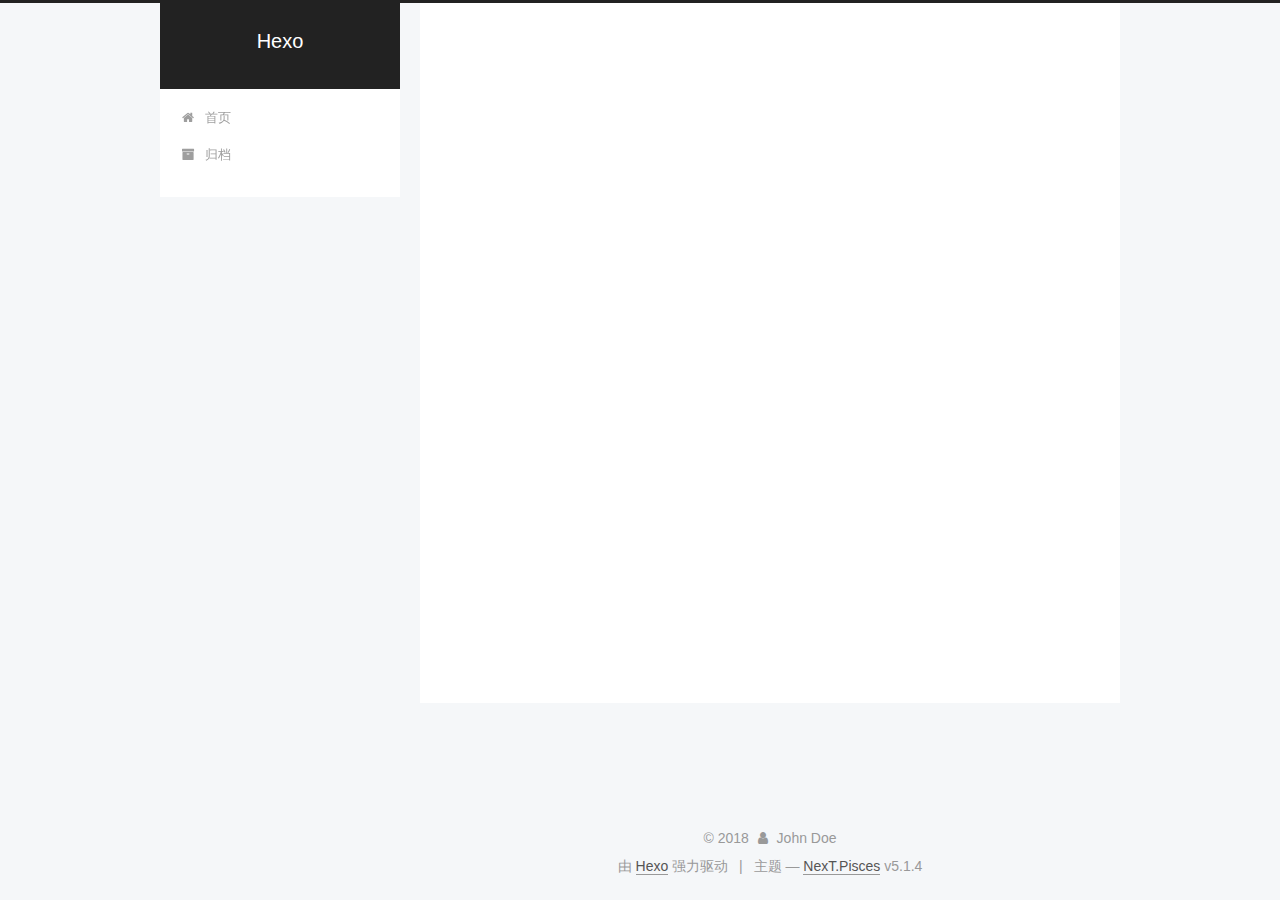
<file: index.html>
<!DOCTYPE html>



  


<html class="theme-next pisces use-motion" lang="zh-Hans">
<head>
  <meta charset="UTF-8"/>
<meta http-equiv="X-UA-Compatible" content="IE=edge" />
<meta name="viewport" content="width=device-width, initial-scale=1, maximum-scale=1"/>
<meta name="theme-color" content="#222">









<meta http-equiv="Cache-Control" content="no-transform" />
<meta http-equiv="Cache-Control" content="no-siteapp" />
















  
  
  <link href="/lib/fancybox/source/jquery.fancybox.css?v=2.1.5" rel="stylesheet" type="text/css" />







<link href="/lib/font-awesome/css/font-awesome.min.css?v=4.6.2" rel="stylesheet" type="text/css" />

<link href="/css/main.css?v=5.1.4" rel="stylesheet" type="text/css" />


  <link rel="apple-touch-icon" sizes="180x180" href="/images/apple-touch-icon-next.png?v=5.1.4">


  <link rel="icon" type="image/png" sizes="32x32" href="/images/favicon-32x32-next.png?v=5.1.4">


  <link rel="icon" type="image/png" sizes="16x16" href="/images/favicon-16x16-next.png?v=5.1.4">


  <link rel="mask-icon" href="/images/logo.svg?v=5.1.4" color="#222">





  <meta name="keywords" content="Hexo, NexT" />










<meta property="og:type" content="website">
<meta property="og:title" content="Hexo">
<meta property="og:url" content="http://yoursite.com/index.html">
<meta property="og:site_name" content="Hexo">
<meta property="og:locale" content="zh-Hans">
<meta name="twitter:card" content="summary">
<meta name="twitter:title" content="Hexo">



<script type="text/javascript" id="hexo.configurations">
  var NexT = window.NexT || {};
  var CONFIG = {
    root: '/',
    scheme: 'Pisces',
    version: '5.1.4',
    sidebar: {"position":"left","display":"post","offset":12,"b2t":false,"scrollpercent":false,"onmobile":false},
    fancybox: true,
    tabs: true,
    motion: {"enable":true,"async":false,"transition":{"post_block":"fadeIn","post_header":"slideDownIn","post_body":"slideDownIn","coll_header":"slideLeftIn","sidebar":"slideUpIn"}},
    duoshuo: {
      userId: '0',
      author: '博主'
    },
    algolia: {
      applicationID: '',
      apiKey: '',
      indexName: '',
      hits: {"per_page":10},
      labels: {"input_placeholder":"Search for Posts","hits_empty":"We didn't find any results for the search: ${query}","hits_stats":"${hits} results found in ${time} ms"}
    }
  };
</script>



  <link rel="canonical" href="http://yoursite.com/"/>





  <title>Hexo</title>
  








</head>

<body itemscope itemtype="http://schema.org/WebPage" lang="zh-Hans">

  
  
    
  

  <div class="container sidebar-position-left 
  page-home">
    <div class="headband"></div>

    <header id="header" class="header" itemscope itemtype="http://schema.org/WPHeader">
      <div class="header-inner"><div class="site-brand-wrapper">
  <div class="site-meta ">
    

    <div class="custom-logo-site-title">
      <a href="/"  class="brand" rel="start">
        <span class="logo-line-before"><i></i></span>
        <span class="site-title">Hexo</span>
        <span class="logo-line-after"><i></i></span>
      </a>
    </div>
      
        <p class="site-subtitle"></p>
      
  </div>

  <div class="site-nav-toggle">
    <button>
      <span class="btn-bar"></span>
      <span class="btn-bar"></span>
      <span class="btn-bar"></span>
    </button>
  </div>
</div>

<nav class="site-nav">
  

  
    <ul id="menu" class="menu">
      
        
        <li class="menu-item menu-item-home">
          <a href="/" rel="section">
            
              <i class="menu-item-icon fa fa-fw fa-home"></i> <br />
            
            首页
          </a>
        </li>
      
        
        <li class="menu-item menu-item-archives">
          <a href="/archives/" rel="section">
            
              <i class="menu-item-icon fa fa-fw fa-archive"></i> <br />
            
            归档
          </a>
        </li>
      

      
    </ul>
  

  
</nav>



 </div>
    </header>

    <main id="main" class="main">
      <div class="main-inner">
        <div class="content-wrap">
          <div id="content" class="content">
            
  <section id="posts" class="posts-expand">
    
      

  

  
  
  

  <article class="post post-type-normal" itemscope itemtype="http://schema.org/Article">
  
  
  
  <div class="post-block">
    <link itemprop="mainEntityOfPage" href="http://yoursite.com/2018/09/25/书山有路勤为径/">

    <span hidden itemprop="author" itemscope itemtype="http://schema.org/Person">
      <meta itemprop="name" content="John Doe">
      <meta itemprop="description" content="">
      <meta itemprop="image" content="/images/avatar.gif">
    </span>

    <span hidden itemprop="publisher" itemscope itemtype="http://schema.org/Organization">
      <meta itemprop="name" content="Hexo">
    </span>

    
      <header class="post-header">

        
        
          <h1 class="post-title" itemprop="name headline">
                
                <a class="post-title-link" href="/2018/09/25/书山有路勤为径/" itemprop="url">书山有路勤为径</a></h1>
        

        <div class="post-meta">
          <span class="post-time">
            
              <span class="post-meta-item-icon">
                <i class="fa fa-calendar-o"></i>
              </span>
              
                <span class="post-meta-item-text">发表于</span>
              
              <time title="创建于" itemprop="dateCreated datePublished" datetime="2018-09-25T19:59:13+08:00">
                2018-09-25
              </time>
            

            

            
          </span>

          

          
            
          

          
          

          

          

          

        </div>
      </header>
    

    
    
    
    <div class="post-body" itemprop="articleBody">

      
      

      
        
          
            <p>书山有路勤为径，学海无涯苦作舟。<br>很佩服一直坚持学习的人，这是个量变到质变的过程，过程很长，且积累的给你带来的不一定能转化成物质财富。但是知识给我们带来的精神财富和满足感是其他物质所给不了的。<br>坚持！</p>

          
        
      
    </div>
    
    
    

    

    

    

    <footer class="post-footer">
      

      

      

      
      
        <div class="post-eof"></div>
      
    </footer>
  </div>
  
  
  
  </article>


    
  </section>

  


          </div>
          


          

        </div>
        
          
  
  <div class="sidebar-toggle">
    <div class="sidebar-toggle-line-wrap">
      <span class="sidebar-toggle-line sidebar-toggle-line-first"></span>
      <span class="sidebar-toggle-line sidebar-toggle-line-middle"></span>
      <span class="sidebar-toggle-line sidebar-toggle-line-last"></span>
    </div>
  </div>

  <aside id="sidebar" class="sidebar">
    
    <div class="sidebar-inner">

      

      

      <section class="site-overview-wrap sidebar-panel sidebar-panel-active">
        <div class="site-overview">
          <div class="site-author motion-element" itemprop="author" itemscope itemtype="http://schema.org/Person">
            
              <p class="site-author-name" itemprop="name">John Doe</p>
              <p class="site-description motion-element" itemprop="description"></p>
          </div>

          <nav class="site-state motion-element">

            
              <div class="site-state-item site-state-posts">
              
                <a href="/archives/">
              
                  <span class="site-state-item-count">1</span>
                  <span class="site-state-item-name">日志</span>
                </a>
              </div>
            

            

            

          </nav>

          

          

          
          

          
          

          

        </div>
      </section>

      

      

    </div>
  </aside>


        
      </div>
    </main>

    <footer id="footer" class="footer">
      <div class="footer-inner">
        <div class="copyright">&copy; <span itemprop="copyrightYear">2018</span>
  <span class="with-love">
    <i class="fa fa-user"></i>
  </span>
  <span class="author" itemprop="copyrightHolder">John Doe</span>

  
</div>


  <div class="powered-by">由 <a class="theme-link" target="_blank" href="https://hexo.io">Hexo</a> 强力驱动</div>



  <span class="post-meta-divider">|</span>



  <div class="theme-info">主题 &mdash; <a class="theme-link" target="_blank" href="https://github.com/iissnan/hexo-theme-next">NexT.Pisces</a> v5.1.4</div>




        







        
      </div>
    </footer>

    
      <div class="back-to-top">
        <i class="fa fa-arrow-up"></i>
        
      </div>
    

    

  </div>

  

<script type="text/javascript">
  if (Object.prototype.toString.call(window.Promise) !== '[object Function]') {
    window.Promise = null;
  }
</script>









  












  
  
    <script type="text/javascript" src="/lib/jquery/index.js?v=2.1.3"></script>
  

  
  
    <script type="text/javascript" src="/lib/fastclick/lib/fastclick.min.js?v=1.0.6"></script>
  

  
  
    <script type="text/javascript" src="/lib/jquery_lazyload/jquery.lazyload.js?v=1.9.7"></script>
  

  
  
    <script type="text/javascript" src="/lib/velocity/velocity.min.js?v=1.2.1"></script>
  

  
  
    <script type="text/javascript" src="/lib/velocity/velocity.ui.min.js?v=1.2.1"></script>
  

  
  
    <script type="text/javascript" src="/lib/fancybox/source/jquery.fancybox.pack.js?v=2.1.5"></script>
  


  


  <script type="text/javascript" src="/js/src/utils.js?v=5.1.4"></script>

  <script type="text/javascript" src="/js/src/motion.js?v=5.1.4"></script>



  
  


  <script type="text/javascript" src="/js/src/affix.js?v=5.1.4"></script>

  <script type="text/javascript" src="/js/src/schemes/pisces.js?v=5.1.4"></script>



  

  


  <script type="text/javascript" src="/js/src/bootstrap.js?v=5.1.4"></script>



  


  




	





  





  












  





  

  

  

  
  

  

  

  

</body>
</html>
</file>
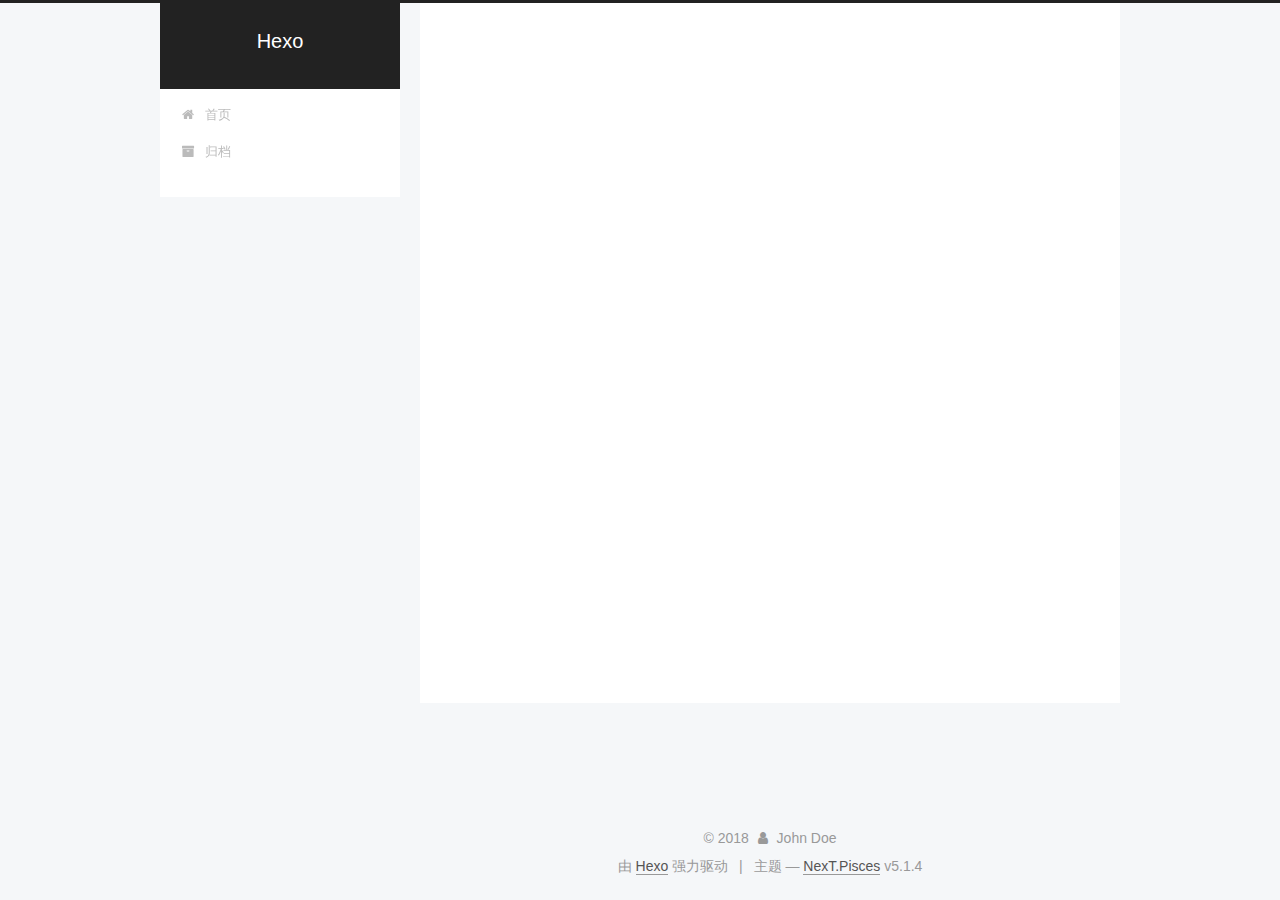
<file: archives/index.html>
<!DOCTYPE html>



  


<html class="theme-next pisces use-motion" lang="zh-Hans">
<head>
  <meta charset="UTF-8"/>
<meta http-equiv="X-UA-Compatible" content="IE=edge" />
<meta name="viewport" content="width=device-width, initial-scale=1, maximum-scale=1"/>
<meta name="theme-color" content="#222">









<meta http-equiv="Cache-Control" content="no-transform" />
<meta http-equiv="Cache-Control" content="no-siteapp" />
















  
  
  <link href="/lib/fancybox/source/jquery.fancybox.css?v=2.1.5" rel="stylesheet" type="text/css" />







<link href="/lib/font-awesome/css/font-awesome.min.css?v=4.6.2" rel="stylesheet" type="text/css" />

<link href="/css/main.css?v=5.1.4" rel="stylesheet" type="text/css" />


  <link rel="apple-touch-icon" sizes="180x180" href="/images/apple-touch-icon-next.png?v=5.1.4">


  <link rel="icon" type="image/png" sizes="32x32" href="/images/favicon-32x32-next.png?v=5.1.4">


  <link rel="icon" type="image/png" sizes="16x16" href="/images/favicon-16x16-next.png?v=5.1.4">


  <link rel="mask-icon" href="/images/logo.svg?v=5.1.4" color="#222">





  <meta name="keywords" content="Hexo, NexT" />










<meta property="og:type" content="website">
<meta property="og:title" content="Hexo">
<meta property="og:url" content="http://yoursite.com/archives/index.html">
<meta property="og:site_name" content="Hexo">
<meta property="og:locale" content="zh-Hans">
<meta name="twitter:card" content="summary">
<meta name="twitter:title" content="Hexo">



<script type="text/javascript" id="hexo.configurations">
  var NexT = window.NexT || {};
  var CONFIG = {
    root: '/',
    scheme: 'Pisces',
    version: '5.1.4',
    sidebar: {"position":"left","display":"post","offset":12,"b2t":false,"scrollpercent":false,"onmobile":false},
    fancybox: true,
    tabs: true,
    motion: {"enable":true,"async":false,"transition":{"post_block":"fadeIn","post_header":"slideDownIn","post_body":"slideDownIn","coll_header":"slideLeftIn","sidebar":"slideUpIn"}},
    duoshuo: {
      userId: '0',
      author: '博主'
    },
    algolia: {
      applicationID: '',
      apiKey: '',
      indexName: '',
      hits: {"per_page":10},
      labels: {"input_placeholder":"Search for Posts","hits_empty":"We didn't find any results for the search: ${query}","hits_stats":"${hits} results found in ${time} ms"}
    }
  };
</script>



  <link rel="canonical" href="http://yoursite.com/archives/"/>





  <title>归档 | Hexo</title>
  








</head>

<body itemscope itemtype="http://schema.org/WebPage" lang="zh-Hans">

  
  
    
  

  <div class="container sidebar-position-left page-archive">
    <div class="headband"></div>

    <header id="header" class="header" itemscope itemtype="http://schema.org/WPHeader">
      <div class="header-inner"><div class="site-brand-wrapper">
  <div class="site-meta ">
    

    <div class="custom-logo-site-title">
      <a href="/"  class="brand" rel="start">
        <span class="logo-line-before"><i></i></span>
        <span class="site-title">Hexo</span>
        <span class="logo-line-after"><i></i></span>
      </a>
    </div>
      
        <p class="site-subtitle"></p>
      
  </div>

  <div class="site-nav-toggle">
    <button>
      <span class="btn-bar"></span>
      <span class="btn-bar"></span>
      <span class="btn-bar"></span>
    </button>
  </div>
</div>

<nav class="site-nav">
  

  
    <ul id="menu" class="menu">
      
        
        <li class="menu-item menu-item-home">
          <a href="/" rel="section">
            
              <i class="menu-item-icon fa fa-fw fa-home"></i> <br />
            
            首页
          </a>
        </li>
      
        
        <li class="menu-item menu-item-archives">
          <a href="/archives/" rel="section">
            
              <i class="menu-item-icon fa fa-fw fa-archive"></i> <br />
            
            归档
          </a>
        </li>
      

      
    </ul>
  

  
</nav>



 </div>
    </header>

    <main id="main" class="main">
      <div class="main-inner">
        <div class="content-wrap">
          <div id="content" class="content">
            

  
  
  
  <div class="post-block archive">
    <div id="posts" class="posts-collapse">
      <span class="archive-move-on"></span>

      <span class="archive-page-counter">
        
        
        
          
        
        嗯..! 目前共计 1 篇日志。 继续努力。
      </span>

      

        
        
        

        
          
          <div class="collection-title">
            <h1 class="archive-year" id="archive-year-2018">2018</h1>
          </div>
        
        

        

  <article class="post post-type-normal" itemscope itemtype="http://schema.org/Article">
    <header class="post-header">

      <h2 class="post-title">
        
            <a class="post-title-link" href="/2018/09/25/书山有路勤为径/" itemprop="url">
              
                <span itemprop="name">书山有路勤为径</span>
              
            </a>
        
      </h2>

      <div class="post-meta">
        <time class="post-time" itemprop="dateCreated"
              datetime="2018-09-25T19:59:13+08:00"
              content="2018-09-25" >
          09-25
        </time>
      </div>

    </header>
  </article>



      

    </div>
  </div>
  
  
  

  



          </div>
          


          

        </div>
        
          
  
  <div class="sidebar-toggle">
    <div class="sidebar-toggle-line-wrap">
      <span class="sidebar-toggle-line sidebar-toggle-line-first"></span>
      <span class="sidebar-toggle-line sidebar-toggle-line-middle"></span>
      <span class="sidebar-toggle-line sidebar-toggle-line-last"></span>
    </div>
  </div>

  <aside id="sidebar" class="sidebar">
    
    <div class="sidebar-inner">

      

      

      <section class="site-overview-wrap sidebar-panel sidebar-panel-active">
        <div class="site-overview">
          <div class="site-author motion-element" itemprop="author" itemscope itemtype="http://schema.org/Person">
            
              <p class="site-author-name" itemprop="name">John Doe</p>
              <p class="site-description motion-element" itemprop="description"></p>
          </div>

          <nav class="site-state motion-element">

            
              <div class="site-state-item site-state-posts">
              
                <a href="/archives/">
              
                  <span class="site-state-item-count">1</span>
                  <span class="site-state-item-name">日志</span>
                </a>
              </div>
            

            

            

          </nav>

          

          

          
          

          
          

          

        </div>
      </section>

      

      

    </div>
  </aside>


        
      </div>
    </main>

    <footer id="footer" class="footer">
      <div class="footer-inner">
        <div class="copyright">&copy; <span itemprop="copyrightYear">2018</span>
  <span class="with-love">
    <i class="fa fa-user"></i>
  </span>
  <span class="author" itemprop="copyrightHolder">John Doe</span>

  
</div>


  <div class="powered-by">由 <a class="theme-link" target="_blank" href="https://hexo.io">Hexo</a> 强力驱动</div>



  <span class="post-meta-divider">|</span>



  <div class="theme-info">主题 &mdash; <a class="theme-link" target="_blank" href="https://github.com/iissnan/hexo-theme-next">NexT.Pisces</a> v5.1.4</div>




        







        
      </div>
    </footer>

    
      <div class="back-to-top">
        <i class="fa fa-arrow-up"></i>
        
      </div>
    

    

  </div>

  

<script type="text/javascript">
  if (Object.prototype.toString.call(window.Promise) !== '[object Function]') {
    window.Promise = null;
  }
</script>









  












  
  
    <script type="text/javascript" src="/lib/jquery/index.js?v=2.1.3"></script>
  

  
  
    <script type="text/javascript" src="/lib/fastclick/lib/fastclick.min.js?v=1.0.6"></script>
  

  
  
    <script type="text/javascript" src="/lib/jquery_lazyload/jquery.lazyload.js?v=1.9.7"></script>
  

  
  
    <script type="text/javascript" src="/lib/velocity/velocity.min.js?v=1.2.1"></script>
  

  
  
    <script type="text/javascript" src="/lib/velocity/velocity.ui.min.js?v=1.2.1"></script>
  

  
  
    <script type="text/javascript" src="/lib/fancybox/source/jquery.fancybox.pack.js?v=2.1.5"></script>
  


  


  <script type="text/javascript" src="/js/src/utils.js?v=5.1.4"></script>

  <script type="text/javascript" src="/js/src/motion.js?v=5.1.4"></script>



  
  


  <script type="text/javascript" src="/js/src/affix.js?v=5.1.4"></script>

  <script type="text/javascript" src="/js/src/schemes/pisces.js?v=5.1.4"></script>



  

  


  <script type="text/javascript" src="/js/src/bootstrap.js?v=5.1.4"></script>



  


  




	





  





  












  





  

  

  

  
  

  

  

  

</body>
</html>
</file>
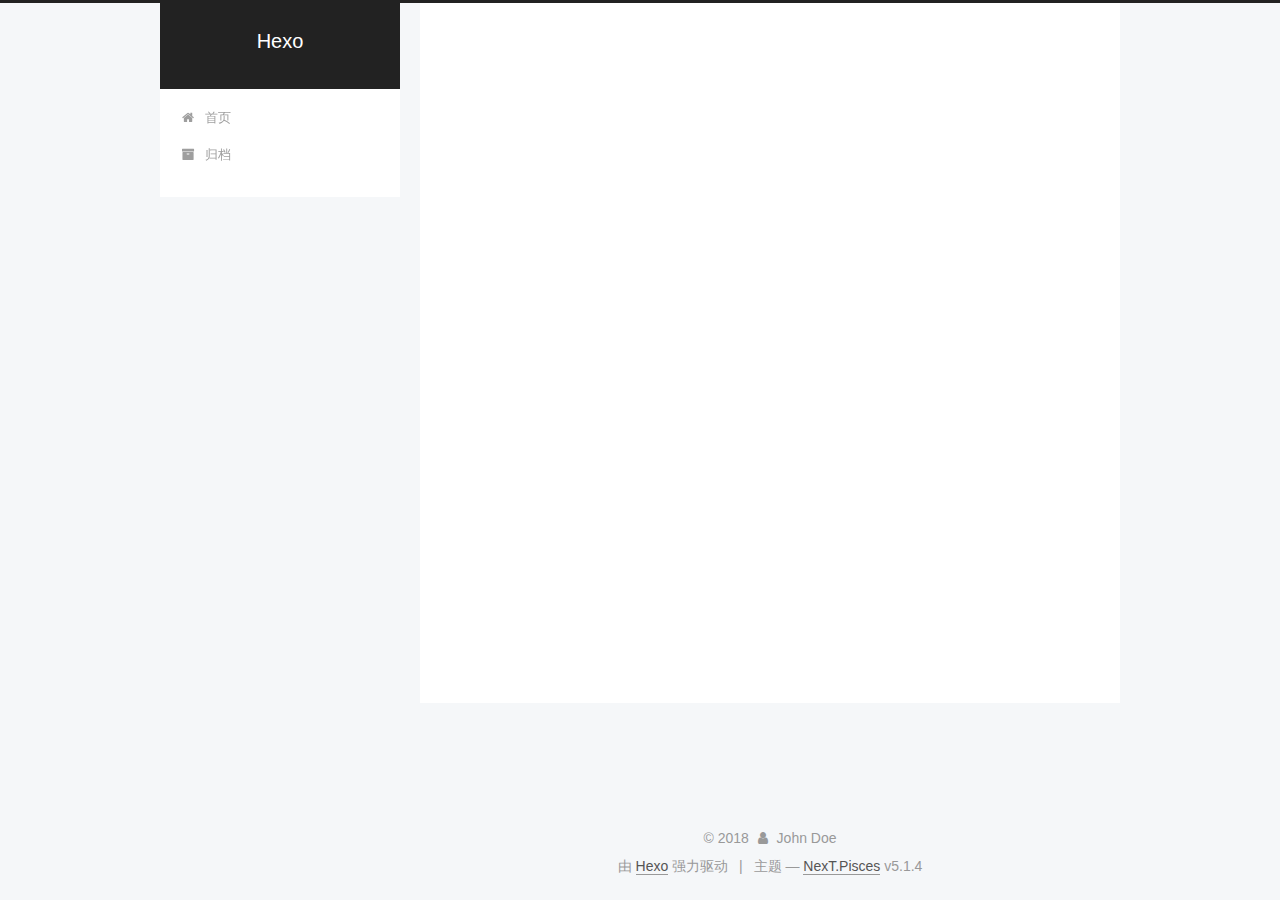
<file: archives/2018/index.html>
<!DOCTYPE html>



  


<html class="theme-next pisces use-motion" lang="zh-Hans">
<head>
  <meta charset="UTF-8"/>
<meta http-equiv="X-UA-Compatible" content="IE=edge" />
<meta name="viewport" content="width=device-width, initial-scale=1, maximum-scale=1"/>
<meta name="theme-color" content="#222">









<meta http-equiv="Cache-Control" content="no-transform" />
<meta http-equiv="Cache-Control" content="no-siteapp" />
















  
  
  <link href="/lib/fancybox/source/jquery.fancybox.css?v=2.1.5" rel="stylesheet" type="text/css" />







<link href="/lib/font-awesome/css/font-awesome.min.css?v=4.6.2" rel="stylesheet" type="text/css" />

<link href="/css/main.css?v=5.1.4" rel="stylesheet" type="text/css" />


  <link rel="apple-touch-icon" sizes="180x180" href="/images/apple-touch-icon-next.png?v=5.1.4">


  <link rel="icon" type="image/png" sizes="32x32" href="/images/favicon-32x32-next.png?v=5.1.4">


  <link rel="icon" type="image/png" sizes="16x16" href="/images/favicon-16x16-next.png?v=5.1.4">


  <link rel="mask-icon" href="/images/logo.svg?v=5.1.4" color="#222">





  <meta name="keywords" content="Hexo, NexT" />










<meta property="og:type" content="website">
<meta property="og:title" content="Hexo">
<meta property="og:url" content="http://yoursite.com/archives/2018/index.html">
<meta property="og:site_name" content="Hexo">
<meta property="og:locale" content="zh-Hans">
<meta name="twitter:card" content="summary">
<meta name="twitter:title" content="Hexo">



<script type="text/javascript" id="hexo.configurations">
  var NexT = window.NexT || {};
  var CONFIG = {
    root: '/',
    scheme: 'Pisces',
    version: '5.1.4',
    sidebar: {"position":"left","display":"post","offset":12,"b2t":false,"scrollpercent":false,"onmobile":false},
    fancybox: true,
    tabs: true,
    motion: {"enable":true,"async":false,"transition":{"post_block":"fadeIn","post_header":"slideDownIn","post_body":"slideDownIn","coll_header":"slideLeftIn","sidebar":"slideUpIn"}},
    duoshuo: {
      userId: '0',
      author: '博主'
    },
    algolia: {
      applicationID: '',
      apiKey: '',
      indexName: '',
      hits: {"per_page":10},
      labels: {"input_placeholder":"Search for Posts","hits_empty":"We didn't find any results for the search: ${query}","hits_stats":"${hits} results found in ${time} ms"}
    }
  };
</script>



  <link rel="canonical" href="http://yoursite.com/archives/2018/"/>





  <title>归档 | Hexo</title>
  








</head>

<body itemscope itemtype="http://schema.org/WebPage" lang="zh-Hans">

  
  
    
  

  <div class="container sidebar-position-left page-archive">
    <div class="headband"></div>

    <header id="header" class="header" itemscope itemtype="http://schema.org/WPHeader">
      <div class="header-inner"><div class="site-brand-wrapper">
  <div class="site-meta ">
    

    <div class="custom-logo-site-title">
      <a href="/"  class="brand" rel="start">
        <span class="logo-line-before"><i></i></span>
        <span class="site-title">Hexo</span>
        <span class="logo-line-after"><i></i></span>
      </a>
    </div>
      
        <p class="site-subtitle"></p>
      
  </div>

  <div class="site-nav-toggle">
    <button>
      <span class="btn-bar"></span>
      <span class="btn-bar"></span>
      <span class="btn-bar"></span>
    </button>
  </div>
</div>

<nav class="site-nav">
  

  
    <ul id="menu" class="menu">
      
        
        <li class="menu-item menu-item-home">
          <a href="/" rel="section">
            
              <i class="menu-item-icon fa fa-fw fa-home"></i> <br />
            
            首页
          </a>
        </li>
      
        
        <li class="menu-item menu-item-archives">
          <a href="/archives/" rel="section">
            
              <i class="menu-item-icon fa fa-fw fa-archive"></i> <br />
            
            归档
          </a>
        </li>
      

      
    </ul>
  

  
</nav>



 </div>
    </header>

    <main id="main" class="main">
      <div class="main-inner">
        <div class="content-wrap">
          <div id="content" class="content">
            

  
  
  
  <div class="post-block archive">
    <div id="posts" class="posts-collapse">
      <span class="archive-move-on"></span>

      <span class="archive-page-counter">
        
        
        
          
        
        嗯..! 目前共计 1 篇日志。 继续努力。
      </span>

      

        
        
        

        
          
          <div class="collection-title">
            <h1 class="archive-year" id="archive-year-2018">2018</h1>
          </div>
        
        

        

  <article class="post post-type-normal" itemscope itemtype="http://schema.org/Article">
    <header class="post-header">

      <h2 class="post-title">
        
            <a class="post-title-link" href="/2018/09/25/书山有路勤为径/" itemprop="url">
              
                <span itemprop="name">书山有路勤为径</span>
              
            </a>
        
      </h2>

      <div class="post-meta">
        <time class="post-time" itemprop="dateCreated"
              datetime="2018-09-25T19:59:13+08:00"
              content="2018-09-25" >
          09-25
        </time>
      </div>

    </header>
  </article>



      

    </div>
  </div>
  
  
  

  



          </div>
          


          

        </div>
        
          
  
  <div class="sidebar-toggle">
    <div class="sidebar-toggle-line-wrap">
      <span class="sidebar-toggle-line sidebar-toggle-line-first"></span>
      <span class="sidebar-toggle-line sidebar-toggle-line-middle"></span>
      <span class="sidebar-toggle-line sidebar-toggle-line-last"></span>
    </div>
  </div>

  <aside id="sidebar" class="sidebar">
    
    <div class="sidebar-inner">

      

      

      <section class="site-overview-wrap sidebar-panel sidebar-panel-active">
        <div class="site-overview">
          <div class="site-author motion-element" itemprop="author" itemscope itemtype="http://schema.org/Person">
            
              <p class="site-author-name" itemprop="name">John Doe</p>
              <p class="site-description motion-element" itemprop="description"></p>
          </div>

          <nav class="site-state motion-element">

            
              <div class="site-state-item site-state-posts">
              
                <a href="/archives/">
              
                  <span class="site-state-item-count">1</span>
                  <span class="site-state-item-name">日志</span>
                </a>
              </div>
            

            

            

          </nav>

          

          

          
          

          
          

          

        </div>
      </section>

      

      

    </div>
  </aside>


        
      </div>
    </main>

    <footer id="footer" class="footer">
      <div class="footer-inner">
        <div class="copyright">&copy; <span itemprop="copyrightYear">2018</span>
  <span class="with-love">
    <i class="fa fa-user"></i>
  </span>
  <span class="author" itemprop="copyrightHolder">John Doe</span>

  
</div>


  <div class="powered-by">由 <a class="theme-link" target="_blank" href="https://hexo.io">Hexo</a> 强力驱动</div>



  <span class="post-meta-divider">|</span>



  <div class="theme-info">主题 &mdash; <a class="theme-link" target="_blank" href="https://github.com/iissnan/hexo-theme-next">NexT.Pisces</a> v5.1.4</div>




        







        
      </div>
    </footer>

    
      <div class="back-to-top">
        <i class="fa fa-arrow-up"></i>
        
      </div>
    

    

  </div>

  

<script type="text/javascript">
  if (Object.prototype.toString.call(window.Promise) !== '[object Function]') {
    window.Promise = null;
  }
</script>









  












  
  
    <script type="text/javascript" src="/lib/jquery/index.js?v=2.1.3"></script>
  

  
  
    <script type="text/javascript" src="/lib/fastclick/lib/fastclick.min.js?v=1.0.6"></script>
  

  
  
    <script type="text/javascript" src="/lib/jquery_lazyload/jquery.lazyload.js?v=1.9.7"></script>
  

  
  
    <script type="text/javascript" src="/lib/velocity/velocity.min.js?v=1.2.1"></script>
  

  
  
    <script type="text/javascript" src="/lib/velocity/velocity.ui.min.js?v=1.2.1"></script>
  

  
  
    <script type="text/javascript" src="/lib/fancybox/source/jquery.fancybox.pack.js?v=2.1.5"></script>
  


  


  <script type="text/javascript" src="/js/src/utils.js?v=5.1.4"></script>

  <script type="text/javascript" src="/js/src/motion.js?v=5.1.4"></script>



  
  


  <script type="text/javascript" src="/js/src/affix.js?v=5.1.4"></script>

  <script type="text/javascript" src="/js/src/schemes/pisces.js?v=5.1.4"></script>



  

  


  <script type="text/javascript" src="/js/src/bootstrap.js?v=5.1.4"></script>



  


  




	





  





  












  





  

  

  

  
  

  

  

  

</body>
</html>
</file>
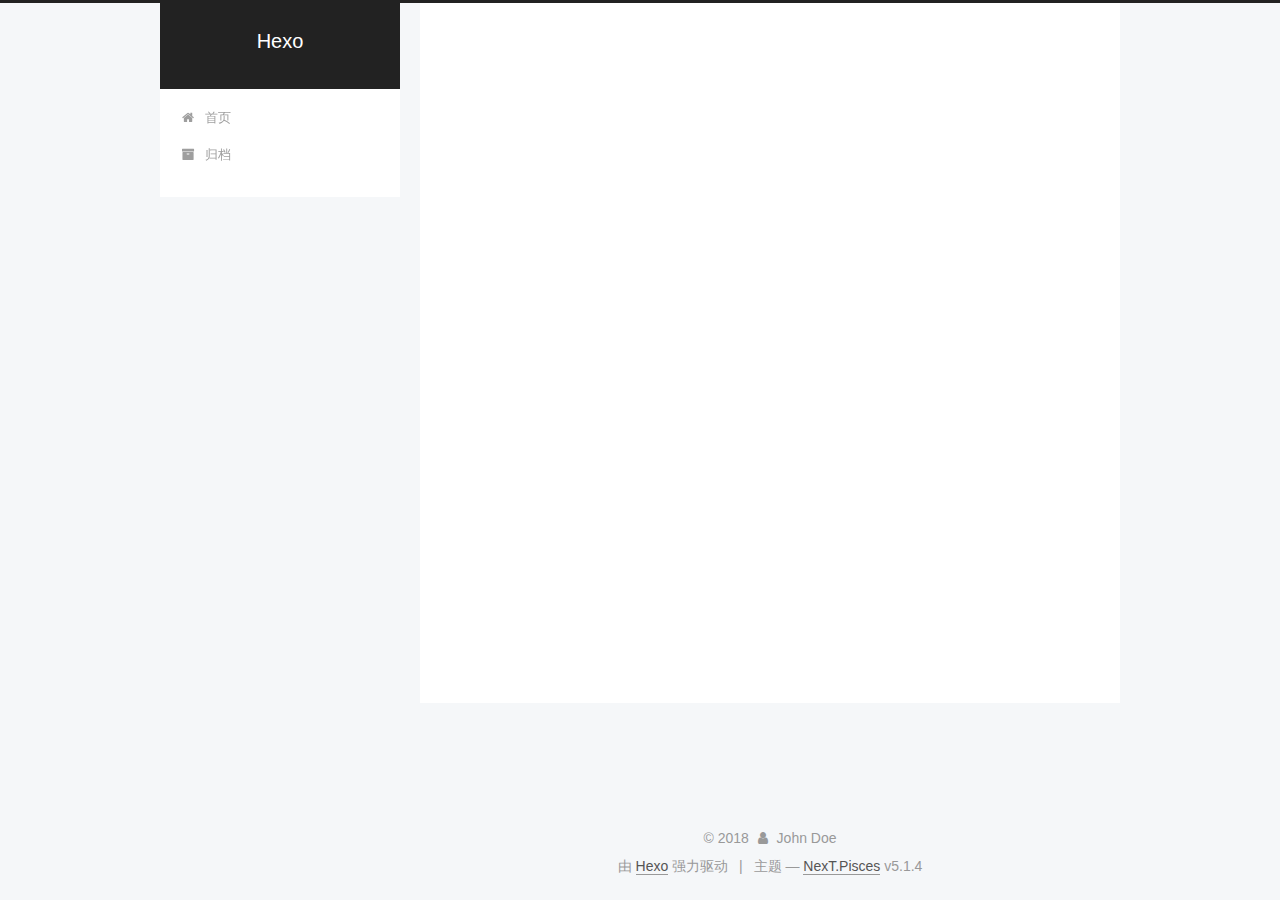
<file: archives/2018/09/index.html>
<!DOCTYPE html>



  


<html class="theme-next pisces use-motion" lang="zh-Hans">
<head>
  <meta charset="UTF-8"/>
<meta http-equiv="X-UA-Compatible" content="IE=edge" />
<meta name="viewport" content="width=device-width, initial-scale=1, maximum-scale=1"/>
<meta name="theme-color" content="#222">









<meta http-equiv="Cache-Control" content="no-transform" />
<meta http-equiv="Cache-Control" content="no-siteapp" />
















  
  
  <link href="/lib/fancybox/source/jquery.fancybox.css?v=2.1.5" rel="stylesheet" type="text/css" />







<link href="/lib/font-awesome/css/font-awesome.min.css?v=4.6.2" rel="stylesheet" type="text/css" />

<link href="/css/main.css?v=5.1.4" rel="stylesheet" type="text/css" />


  <link rel="apple-touch-icon" sizes="180x180" href="/images/apple-touch-icon-next.png?v=5.1.4">


  <link rel="icon" type="image/png" sizes="32x32" href="/images/favicon-32x32-next.png?v=5.1.4">


  <link rel="icon" type="image/png" sizes="16x16" href="/images/favicon-16x16-next.png?v=5.1.4">


  <link rel="mask-icon" href="/images/logo.svg?v=5.1.4" color="#222">





  <meta name="keywords" content="Hexo, NexT" />










<meta property="og:type" content="website">
<meta property="og:title" content="Hexo">
<meta property="og:url" content="http://yoursite.com/archives/2018/09/index.html">
<meta property="og:site_name" content="Hexo">
<meta property="og:locale" content="zh-Hans">
<meta name="twitter:card" content="summary">
<meta name="twitter:title" content="Hexo">



<script type="text/javascript" id="hexo.configurations">
  var NexT = window.NexT || {};
  var CONFIG = {
    root: '/',
    scheme: 'Pisces',
    version: '5.1.4',
    sidebar: {"position":"left","display":"post","offset":12,"b2t":false,"scrollpercent":false,"onmobile":false},
    fancybox: true,
    tabs: true,
    motion: {"enable":true,"async":false,"transition":{"post_block":"fadeIn","post_header":"slideDownIn","post_body":"slideDownIn","coll_header":"slideLeftIn","sidebar":"slideUpIn"}},
    duoshuo: {
      userId: '0',
      author: '博主'
    },
    algolia: {
      applicationID: '',
      apiKey: '',
      indexName: '',
      hits: {"per_page":10},
      labels: {"input_placeholder":"Search for Posts","hits_empty":"We didn't find any results for the search: ${query}","hits_stats":"${hits} results found in ${time} ms"}
    }
  };
</script>



  <link rel="canonical" href="http://yoursite.com/archives/2018/09/"/>





  <title>归档 | Hexo</title>
  








</head>

<body itemscope itemtype="http://schema.org/WebPage" lang="zh-Hans">

  
  
    
  

  <div class="container sidebar-position-left page-archive">
    <div class="headband"></div>

    <header id="header" class="header" itemscope itemtype="http://schema.org/WPHeader">
      <div class="header-inner"><div class="site-brand-wrapper">
  <div class="site-meta ">
    

    <div class="custom-logo-site-title">
      <a href="/"  class="brand" rel="start">
        <span class="logo-line-before"><i></i></span>
        <span class="site-title">Hexo</span>
        <span class="logo-line-after"><i></i></span>
      </a>
    </div>
      
        <p class="site-subtitle"></p>
      
  </div>

  <div class="site-nav-toggle">
    <button>
      <span class="btn-bar"></span>
      <span class="btn-bar"></span>
      <span class="btn-bar"></span>
    </button>
  </div>
</div>

<nav class="site-nav">
  

  
    <ul id="menu" class="menu">
      
        
        <li class="menu-item menu-item-home">
          <a href="/" rel="section">
            
              <i class="menu-item-icon fa fa-fw fa-home"></i> <br />
            
            首页
          </a>
        </li>
      
        
        <li class="menu-item menu-item-archives">
          <a href="/archives/" rel="section">
            
              <i class="menu-item-icon fa fa-fw fa-archive"></i> <br />
            
            归档
          </a>
        </li>
      

      
    </ul>
  

  
</nav>



 </div>
    </header>

    <main id="main" class="main">
      <div class="main-inner">
        <div class="content-wrap">
          <div id="content" class="content">
            

  
  
  
  <div class="post-block archive">
    <div id="posts" class="posts-collapse">
      <span class="archive-move-on"></span>

      <span class="archive-page-counter">
        
        
        
          
        
        嗯..! 目前共计 1 篇日志。 继续努力。
      </span>

      

        
        
        

        
          
          <div class="collection-title">
            <h1 class="archive-year" id="archive-year-2018">2018</h1>
          </div>
        
        

        

  <article class="post post-type-normal" itemscope itemtype="http://schema.org/Article">
    <header class="post-header">

      <h2 class="post-title">
        
            <a class="post-title-link" href="/2018/09/25/书山有路勤为径/" itemprop="url">
              
                <span itemprop="name">书山有路勤为径</span>
              
            </a>
        
      </h2>

      <div class="post-meta">
        <time class="post-time" itemprop="dateCreated"
              datetime="2018-09-25T19:59:13+08:00"
              content="2018-09-25" >
          09-25
        </time>
      </div>

    </header>
  </article>



      

    </div>
  </div>
  
  
  

  



          </div>
          


          

        </div>
        
          
  
  <div class="sidebar-toggle">
    <div class="sidebar-toggle-line-wrap">
      <span class="sidebar-toggle-line sidebar-toggle-line-first"></span>
      <span class="sidebar-toggle-line sidebar-toggle-line-middle"></span>
      <span class="sidebar-toggle-line sidebar-toggle-line-last"></span>
    </div>
  </div>

  <aside id="sidebar" class="sidebar">
    
    <div class="sidebar-inner">

      

      

      <section class="site-overview-wrap sidebar-panel sidebar-panel-active">
        <div class="site-overview">
          <div class="site-author motion-element" itemprop="author" itemscope itemtype="http://schema.org/Person">
            
              <p class="site-author-name" itemprop="name">John Doe</p>
              <p class="site-description motion-element" itemprop="description"></p>
          </div>

          <nav class="site-state motion-element">

            
              <div class="site-state-item site-state-posts">
              
                <a href="/archives/">
              
                  <span class="site-state-item-count">1</span>
                  <span class="site-state-item-name">日志</span>
                </a>
              </div>
            

            

            

          </nav>

          

          

          
          

          
          

          

        </div>
      </section>

      

      

    </div>
  </aside>


        
      </div>
    </main>

    <footer id="footer" class="footer">
      <div class="footer-inner">
        <div class="copyright">&copy; <span itemprop="copyrightYear">2018</span>
  <span class="with-love">
    <i class="fa fa-user"></i>
  </span>
  <span class="author" itemprop="copyrightHolder">John Doe</span>

  
</div>


  <div class="powered-by">由 <a class="theme-link" target="_blank" href="https://hexo.io">Hexo</a> 强力驱动</div>



  <span class="post-meta-divider">|</span>



  <div class="theme-info">主题 &mdash; <a class="theme-link" target="_blank" href="https://github.com/iissnan/hexo-theme-next">NexT.Pisces</a> v5.1.4</div>




        







        
      </div>
    </footer>

    
      <div class="back-to-top">
        <i class="fa fa-arrow-up"></i>
        
      </div>
    

    

  </div>

  

<script type="text/javascript">
  if (Object.prototype.toString.call(window.Promise) !== '[object Function]') {
    window.Promise = null;
  }
</script>









  












  
  
    <script type="text/javascript" src="/lib/jquery/index.js?v=2.1.3"></script>
  

  
  
    <script type="text/javascript" src="/lib/fastclick/lib/fastclick.min.js?v=1.0.6"></script>
  

  
  
    <script type="text/javascript" src="/lib/jquery_lazyload/jquery.lazyload.js?v=1.9.7"></script>
  

  
  
    <script type="text/javascript" src="/lib/velocity/velocity.min.js?v=1.2.1"></script>
  

  
  
    <script type="text/javascript" src="/lib/velocity/velocity.ui.min.js?v=1.2.1"></script>
  

  
  
    <script type="text/javascript" src="/lib/fancybox/source/jquery.fancybox.pack.js?v=2.1.5"></script>
  


  


  <script type="text/javascript" src="/js/src/utils.js?v=5.1.4"></script>

  <script type="text/javascript" src="/js/src/motion.js?v=5.1.4"></script>



  
  


  <script type="text/javascript" src="/js/src/affix.js?v=5.1.4"></script>

  <script type="text/javascript" src="/js/src/schemes/pisces.js?v=5.1.4"></script>



  

  


  <script type="text/javascript" src="/js/src/bootstrap.js?v=5.1.4"></script>



  


  




	





  





  












  





  

  

  

  
  

  

  

  

</body>
</html>
</file>
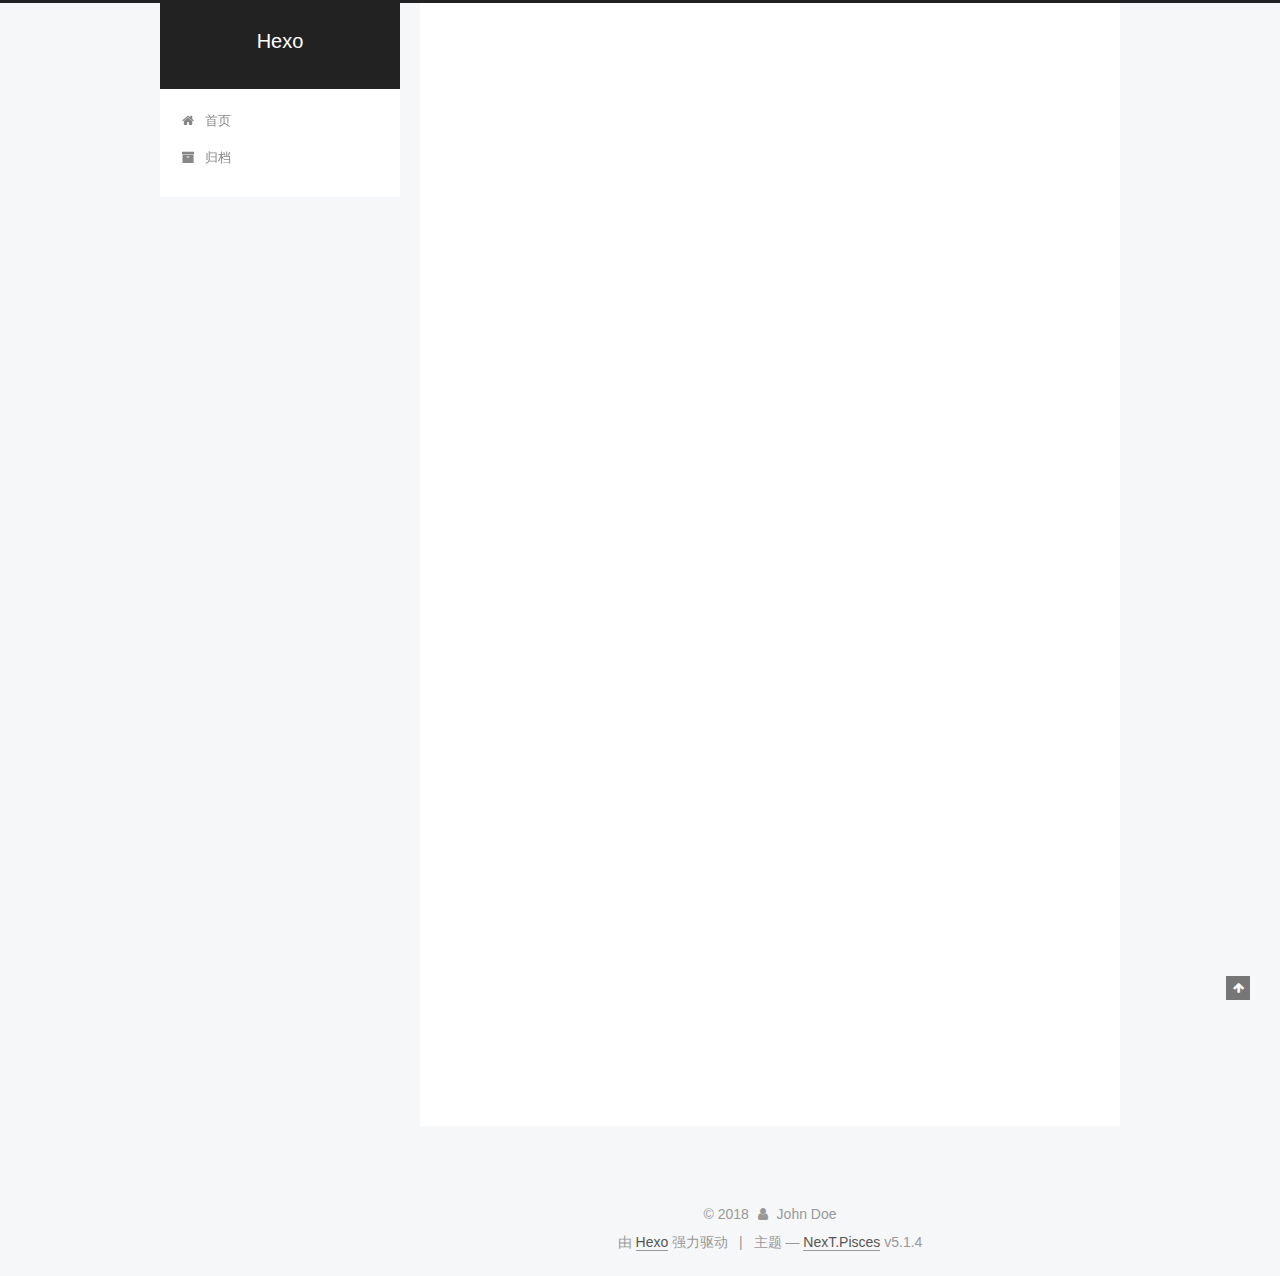
<file: 2018/09/19/hello-world/index.html>
<!DOCTYPE html>



  


<html class="theme-next pisces use-motion" lang="zh-Hans">
<head>
  <meta charset="UTF-8"/>
<meta http-equiv="X-UA-Compatible" content="IE=edge" />
<meta name="viewport" content="width=device-width, initial-scale=1, maximum-scale=1"/>
<meta name="theme-color" content="#222">









<meta http-equiv="Cache-Control" content="no-transform" />
<meta http-equiv="Cache-Control" content="no-siteapp" />
















  
  
  <link href="/lib/fancybox/source/jquery.fancybox.css?v=2.1.5" rel="stylesheet" type="text/css" />







<link href="/lib/font-awesome/css/font-awesome.min.css?v=4.6.2" rel="stylesheet" type="text/css" />

<link href="/css/main.css?v=5.1.4" rel="stylesheet" type="text/css" />


  <link rel="apple-touch-icon" sizes="180x180" href="/images/apple-touch-icon-next.png?v=5.1.4">


  <link rel="icon" type="image/png" sizes="32x32" href="/images/favicon-32x32-next.png?v=5.1.4">


  <link rel="icon" type="image/png" sizes="16x16" href="/images/favicon-16x16-next.png?v=5.1.4">


  <link rel="mask-icon" href="/images/logo.svg?v=5.1.4" color="#222">





  <meta name="keywords" content="Hexo, NexT" />










<meta name="description" content="Welcome to Hexo! This is your very first post. Check documentation for more info. If you get any problems when using Hexo, you can find the answer in troubleshooting or you can ask me on GitHub. Quick">
<meta property="og:type" content="article">
<meta property="og:title" content="Hello World">
<meta property="og:url" content="http://yoursite.com/2018/09/19/hello-world/index.html">
<meta property="og:site_name" content="Hexo">
<meta property="og:description" content="Welcome to Hexo! This is your very first post. Check documentation for more info. If you get any problems when using Hexo, you can find the answer in troubleshooting or you can ask me on GitHub. Quick">
<meta property="og:locale" content="zh-Hans">
<meta property="og:updated_time" content="2018-09-18T18:06:01.000Z">
<meta name="twitter:card" content="summary">
<meta name="twitter:title" content="Hello World">
<meta name="twitter:description" content="Welcome to Hexo! This is your very first post. Check documentation for more info. If you get any problems when using Hexo, you can find the answer in troubleshooting or you can ask me on GitHub. Quick">



<script type="text/javascript" id="hexo.configurations">
  var NexT = window.NexT || {};
  var CONFIG = {
    root: '/',
    scheme: 'Pisces',
    version: '5.1.4',
    sidebar: {"position":"left","display":"post","offset":12,"b2t":false,"scrollpercent":false,"onmobile":false},
    fancybox: true,
    tabs: true,
    motion: {"enable":true,"async":false,"transition":{"post_block":"fadeIn","post_header":"slideDownIn","post_body":"slideDownIn","coll_header":"slideLeftIn","sidebar":"slideUpIn"}},
    duoshuo: {
      userId: '0',
      author: '博主'
    },
    algolia: {
      applicationID: '',
      apiKey: '',
      indexName: '',
      hits: {"per_page":10},
      labels: {"input_placeholder":"Search for Posts","hits_empty":"We didn't find any results for the search: ${query}","hits_stats":"${hits} results found in ${time} ms"}
    }
  };
</script>



  <link rel="canonical" href="http://yoursite.com/2018/09/19/hello-world/"/>





  <title>Hello World | Hexo</title>
  








</head>

<body itemscope itemtype="http://schema.org/WebPage" lang="zh-Hans">

  
  
    
  

  <div class="container sidebar-position-left page-post-detail">
    <div class="headband"></div>

    <header id="header" class="header" itemscope itemtype="http://schema.org/WPHeader">
      <div class="header-inner"><div class="site-brand-wrapper">
  <div class="site-meta ">
    

    <div class="custom-logo-site-title">
      <a href="/"  class="brand" rel="start">
        <span class="logo-line-before"><i></i></span>
        <span class="site-title">Hexo</span>
        <span class="logo-line-after"><i></i></span>
      </a>
    </div>
      
        <p class="site-subtitle"></p>
      
  </div>

  <div class="site-nav-toggle">
    <button>
      <span class="btn-bar"></span>
      <span class="btn-bar"></span>
      <span class="btn-bar"></span>
    </button>
  </div>
</div>

<nav class="site-nav">
  

  
    <ul id="menu" class="menu">
      
        
        <li class="menu-item menu-item-home">
          <a href="/" rel="section">
            
              <i class="menu-item-icon fa fa-fw fa-home"></i> <br />
            
            首页
          </a>
        </li>
      
        
        <li class="menu-item menu-item-archives">
          <a href="/archives/" rel="section">
            
              <i class="menu-item-icon fa fa-fw fa-archive"></i> <br />
            
            归档
          </a>
        </li>
      

      
    </ul>
  

  
</nav>



 </div>
    </header>

    <main id="main" class="main">
      <div class="main-inner">
        <div class="content-wrap">
          <div id="content" class="content">
            

  <div id="posts" class="posts-expand">
    

  

  
  
  

  <article class="post post-type-normal" itemscope itemtype="http://schema.org/Article">
  
  
  
  <div class="post-block">
    <link itemprop="mainEntityOfPage" href="http://yoursite.com/2018/09/19/hello-world/">

    <span hidden itemprop="author" itemscope itemtype="http://schema.org/Person">
      <meta itemprop="name" content="John Doe">
      <meta itemprop="description" content="">
      <meta itemprop="image" content="/images/avatar.gif">
    </span>

    <span hidden itemprop="publisher" itemscope itemtype="http://schema.org/Organization">
      <meta itemprop="name" content="Hexo">
    </span>

    
      <header class="post-header">

        
        
          <h1 class="post-title" itemprop="name headline">Hello World</h1>
        

        <div class="post-meta">
          <span class="post-time">
            
              <span class="post-meta-item-icon">
                <i class="fa fa-calendar-o"></i>
              </span>
              
                <span class="post-meta-item-text">发表于</span>
              
              <time title="创建于" itemprop="dateCreated datePublished" datetime="2018-09-19T02:06:01+08:00">
                2018-09-19
              </time>
            

            

            
          </span>

          

          
            
          

          
          

          

          

          

        </div>
      </header>
    

    
    
    
    <div class="post-body" itemprop="articleBody">

      
      

      
        <p>Welcome to <a href="https://hexo.io/" target="_blank" rel="noopener">Hexo</a>! This is your very first post. Check <a href="https://hexo.io/docs/" target="_blank" rel="noopener">documentation</a> for more info. If you get any problems when using Hexo, you can find the answer in <a href="https://hexo.io/docs/troubleshooting.html" target="_blank" rel="noopener">troubleshooting</a> or you can ask me on <a href="https://github.com/hexojs/hexo/issues" target="_blank" rel="noopener">GitHub</a>.</p>
<h2 id="Quick-Start"><a href="#Quick-Start" class="headerlink" title="Quick Start"></a>Quick Start</h2><h3 id="Create-a-new-post"><a href="#Create-a-new-post" class="headerlink" title="Create a new post"></a>Create a new post</h3><figure class="highlight bash"><table><tr><td class="gutter"><pre><span class="line">1</span><br></pre></td><td class="code"><pre><span class="line">$ hexo new <span class="string">"My New Post"</span></span><br></pre></td></tr></table></figure>
<p>More info: <a href="https://hexo.io/docs/writing.html" target="_blank" rel="noopener">Writing</a></p>
<h3 id="Run-server"><a href="#Run-server" class="headerlink" title="Run server"></a>Run server</h3><figure class="highlight bash"><table><tr><td class="gutter"><pre><span class="line">1</span><br></pre></td><td class="code"><pre><span class="line">$ hexo server</span><br></pre></td></tr></table></figure>
<p>More info: <a href="https://hexo.io/docs/server.html" target="_blank" rel="noopener">Server</a></p>
<h3 id="Generate-static-files"><a href="#Generate-static-files" class="headerlink" title="Generate static files"></a>Generate static files</h3><figure class="highlight bash"><table><tr><td class="gutter"><pre><span class="line">1</span><br></pre></td><td class="code"><pre><span class="line">$ hexo generate</span><br></pre></td></tr></table></figure>
<p>More info: <a href="https://hexo.io/docs/generating.html" target="_blank" rel="noopener">Generating</a></p>
<h3 id="Deploy-to-remote-sites"><a href="#Deploy-to-remote-sites" class="headerlink" title="Deploy to remote sites"></a>Deploy to remote sites</h3><figure class="highlight bash"><table><tr><td class="gutter"><pre><span class="line">1</span><br></pre></td><td class="code"><pre><span class="line">$ hexo deploy</span><br></pre></td></tr></table></figure>
<p>More info: <a href="https://hexo.io/docs/deployment.html" target="_blank" rel="noopener">Deployment</a></p>

      
    </div>
    
    
    

    

    

    

    <footer class="post-footer">
      

      
      
      

      
        <div class="post-nav">
          <div class="post-nav-next post-nav-item">
            
          </div>

          <span class="post-nav-divider"></span>

          <div class="post-nav-prev post-nav-item">
            
              <a href="/2018/09/19/postName/" rel="prev" title="第一篇文章 by zwsn">
                第一篇文章 by zwsn <i class="fa fa-chevron-right"></i>
              </a>
            
          </div>
        </div>
      

      
      
    </footer>
  </div>
  
  
  
  </article>



    <div class="post-spread">
      
    </div>
  </div>


          </div>
          


          

  



        </div>
        
          
  
  <div class="sidebar-toggle">
    <div class="sidebar-toggle-line-wrap">
      <span class="sidebar-toggle-line sidebar-toggle-line-first"></span>
      <span class="sidebar-toggle-line sidebar-toggle-line-middle"></span>
      <span class="sidebar-toggle-line sidebar-toggle-line-last"></span>
    </div>
  </div>

  <aside id="sidebar" class="sidebar">
    
    <div class="sidebar-inner">

      

      
        <ul class="sidebar-nav motion-element">
          <li class="sidebar-nav-toc sidebar-nav-active" data-target="post-toc-wrap">
            文章目录
          </li>
          <li class="sidebar-nav-overview" data-target="site-overview-wrap">
            站点概览
          </li>
        </ul>
      

      <section class="site-overview-wrap sidebar-panel">
        <div class="site-overview">
          <div class="site-author motion-element" itemprop="author" itemscope itemtype="http://schema.org/Person">
            
              <p class="site-author-name" itemprop="name">John Doe</p>
              <p class="site-description motion-element" itemprop="description"></p>
          </div>

          <nav class="site-state motion-element">

            
              <div class="site-state-item site-state-posts">
              
                <a href="/archives/">
              
                  <span class="site-state-item-count">2</span>
                  <span class="site-state-item-name">日志</span>
                </a>
              </div>
            

            

            

          </nav>

          

          

          
          

          
          

          

        </div>
      </section>

      
      <!--noindex-->
        <section class="post-toc-wrap motion-element sidebar-panel sidebar-panel-active">
          <div class="post-toc">

            
              
            

            
              <div class="post-toc-content"><ol class="nav"><li class="nav-item nav-level-2"><a class="nav-link" href="#Quick-Start"><span class="nav-number">1.</span> <span class="nav-text">Quick Start</span></a><ol class="nav-child"><li class="nav-item nav-level-3"><a class="nav-link" href="#Create-a-new-post"><span class="nav-number">1.1.</span> <span class="nav-text">Create a new post</span></a></li><li class="nav-item nav-level-3"><a class="nav-link" href="#Run-server"><span class="nav-number">1.2.</span> <span class="nav-text">Run server</span></a></li><li class="nav-item nav-level-3"><a class="nav-link" href="#Generate-static-files"><span class="nav-number">1.3.</span> <span class="nav-text">Generate static files</span></a></li><li class="nav-item nav-level-3"><a class="nav-link" href="#Deploy-to-remote-sites"><span class="nav-number">1.4.</span> <span class="nav-text">Deploy to remote sites</span></a></li></ol></li></ol></div>
            

          </div>
        </section>
      <!--/noindex-->
      

      

    </div>
  </aside>


        
      </div>
    </main>

    <footer id="footer" class="footer">
      <div class="footer-inner">
        <div class="copyright">&copy; <span itemprop="copyrightYear">2018</span>
  <span class="with-love">
    <i class="fa fa-user"></i>
  </span>
  <span class="author" itemprop="copyrightHolder">John Doe</span>

  
</div>


  <div class="powered-by">由 <a class="theme-link" target="_blank" href="https://hexo.io">Hexo</a> 强力驱动</div>



  <span class="post-meta-divider">|</span>



  <div class="theme-info">主题 &mdash; <a class="theme-link" target="_blank" href="https://github.com/iissnan/hexo-theme-next">NexT.Pisces</a> v5.1.4</div>




        







        
      </div>
    </footer>

    
      <div class="back-to-top">
        <i class="fa fa-arrow-up"></i>
        
      </div>
    

    

  </div>

  

<script type="text/javascript">
  if (Object.prototype.toString.call(window.Promise) !== '[object Function]') {
    window.Promise = null;
  }
</script>









  












  
  
    <script type="text/javascript" src="/lib/jquery/index.js?v=2.1.3"></script>
  

  
  
    <script type="text/javascript" src="/lib/fastclick/lib/fastclick.min.js?v=1.0.6"></script>
  

  
  
    <script type="text/javascript" src="/lib/jquery_lazyload/jquery.lazyload.js?v=1.9.7"></script>
  

  
  
    <script type="text/javascript" src="/lib/velocity/velocity.min.js?v=1.2.1"></script>
  

  
  
    <script type="text/javascript" src="/lib/velocity/velocity.ui.min.js?v=1.2.1"></script>
  

  
  
    <script type="text/javascript" src="/lib/fancybox/source/jquery.fancybox.pack.js?v=2.1.5"></script>
  


  


  <script type="text/javascript" src="/js/src/utils.js?v=5.1.4"></script>

  <script type="text/javascript" src="/js/src/motion.js?v=5.1.4"></script>



  
  


  <script type="text/javascript" src="/js/src/affix.js?v=5.1.4"></script>

  <script type="text/javascript" src="/js/src/schemes/pisces.js?v=5.1.4"></script>



  
  <script type="text/javascript" src="/js/src/scrollspy.js?v=5.1.4"></script>
<script type="text/javascript" src="/js/src/post-details.js?v=5.1.4"></script>



  


  <script type="text/javascript" src="/js/src/bootstrap.js?v=5.1.4"></script>



  


  




	





  





  












  





  

  

  

  
  

  

  

  

</body>
</html>
</file>
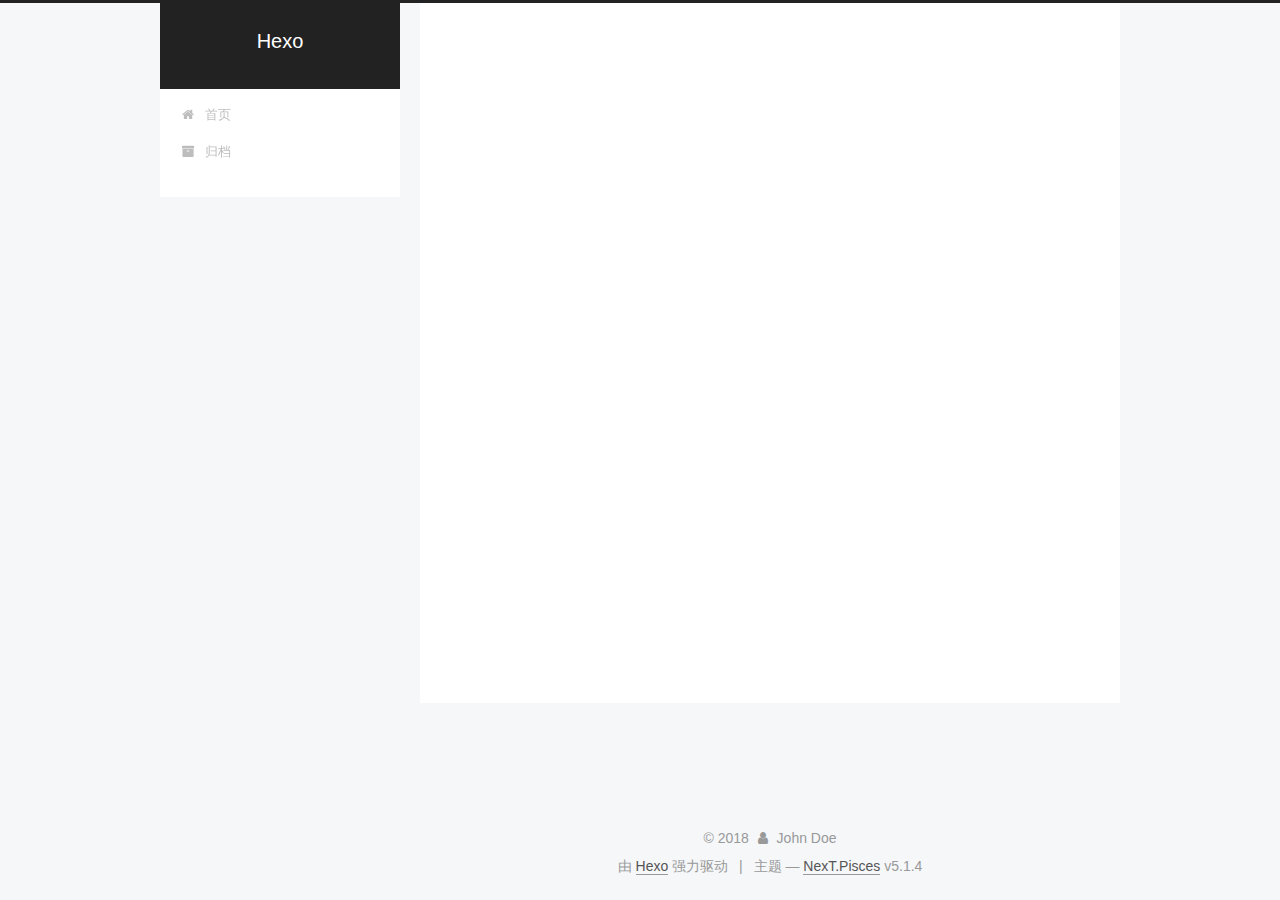
<file: 2018/09/25/书山有路勤为径/index.html>
<!DOCTYPE html>



  


<html class="theme-next pisces use-motion" lang="zh-Hans">
<head>
  <meta charset="UTF-8"/>
<meta http-equiv="X-UA-Compatible" content="IE=edge" />
<meta name="viewport" content="width=device-width, initial-scale=1, maximum-scale=1"/>
<meta name="theme-color" content="#222">









<meta http-equiv="Cache-Control" content="no-transform" />
<meta http-equiv="Cache-Control" content="no-siteapp" />
















  
  
  <link href="/lib/fancybox/source/jquery.fancybox.css?v=2.1.5" rel="stylesheet" type="text/css" />







<link href="/lib/font-awesome/css/font-awesome.min.css?v=4.6.2" rel="stylesheet" type="text/css" />

<link href="/css/main.css?v=5.1.4" rel="stylesheet" type="text/css" />


  <link rel="apple-touch-icon" sizes="180x180" href="/images/apple-touch-icon-next.png?v=5.1.4">


  <link rel="icon" type="image/png" sizes="32x32" href="/images/favicon-32x32-next.png?v=5.1.4">


  <link rel="icon" type="image/png" sizes="16x16" href="/images/favicon-16x16-next.png?v=5.1.4">


  <link rel="mask-icon" href="/images/logo.svg?v=5.1.4" color="#222">





  <meta name="keywords" content="Hexo, NexT" />










<meta name="description" content="书山有路勤为径，学海无涯苦作舟。很佩服一直坚持学习的人，这是个量变到质变的过程，过程很长，且积累的给你带来的不一定能转化成物质财富。但是知识给我们带来的精神财富和满足感是其他物质所给不了的。坚持！">
<meta property="og:type" content="article">
<meta property="og:title" content="书山有路勤为径">
<meta property="og:url" content="http://yoursite.com/2018/09/25/书山有路勤为径/index.html">
<meta property="og:site_name" content="Hexo">
<meta property="og:description" content="书山有路勤为径，学海无涯苦作舟。很佩服一直坚持学习的人，这是个量变到质变的过程，过程很长，且积累的给你带来的不一定能转化成物质财富。但是知识给我们带来的精神财富和满足感是其他物质所给不了的。坚持！">
<meta property="og:locale" content="zh-Hans">
<meta property="og:updated_time" content="2018-09-25T12:04:01.000Z">
<meta name="twitter:card" content="summary">
<meta name="twitter:title" content="书山有路勤为径">
<meta name="twitter:description" content="书山有路勤为径，学海无涯苦作舟。很佩服一直坚持学习的人，这是个量变到质变的过程，过程很长，且积累的给你带来的不一定能转化成物质财富。但是知识给我们带来的精神财富和满足感是其他物质所给不了的。坚持！">



<script type="text/javascript" id="hexo.configurations">
  var NexT = window.NexT || {};
  var CONFIG = {
    root: '/',
    scheme: 'Pisces',
    version: '5.1.4',
    sidebar: {"position":"left","display":"post","offset":12,"b2t":false,"scrollpercent":false,"onmobile":false},
    fancybox: true,
    tabs: true,
    motion: {"enable":true,"async":false,"transition":{"post_block":"fadeIn","post_header":"slideDownIn","post_body":"slideDownIn","coll_header":"slideLeftIn","sidebar":"slideUpIn"}},
    duoshuo: {
      userId: '0',
      author: '博主'
    },
    algolia: {
      applicationID: '',
      apiKey: '',
      indexName: '',
      hits: {"per_page":10},
      labels: {"input_placeholder":"Search for Posts","hits_empty":"We didn't find any results for the search: ${query}","hits_stats":"${hits} results found in ${time} ms"}
    }
  };
</script>



  <link rel="canonical" href="http://yoursite.com/2018/09/25/书山有路勤为径/"/>





  <title>书山有路勤为径 | Hexo</title>
  








</head>

<body itemscope itemtype="http://schema.org/WebPage" lang="zh-Hans">

  
  
    
  

  <div class="container sidebar-position-left page-post-detail">
    <div class="headband"></div>

    <header id="header" class="header" itemscope itemtype="http://schema.org/WPHeader">
      <div class="header-inner"><div class="site-brand-wrapper">
  <div class="site-meta ">
    

    <div class="custom-logo-site-title">
      <a href="/"  class="brand" rel="start">
        <span class="logo-line-before"><i></i></span>
        <span class="site-title">Hexo</span>
        <span class="logo-line-after"><i></i></span>
      </a>
    </div>
      
        <p class="site-subtitle"></p>
      
  </div>

  <div class="site-nav-toggle">
    <button>
      <span class="btn-bar"></span>
      <span class="btn-bar"></span>
      <span class="btn-bar"></span>
    </button>
  </div>
</div>

<nav class="site-nav">
  

  
    <ul id="menu" class="menu">
      
        
        <li class="menu-item menu-item-home">
          <a href="/" rel="section">
            
              <i class="menu-item-icon fa fa-fw fa-home"></i> <br />
            
            首页
          </a>
        </li>
      
        
        <li class="menu-item menu-item-archives">
          <a href="/archives/" rel="section">
            
              <i class="menu-item-icon fa fa-fw fa-archive"></i> <br />
            
            归档
          </a>
        </li>
      

      
    </ul>
  

  
</nav>



 </div>
    </header>

    <main id="main" class="main">
      <div class="main-inner">
        <div class="content-wrap">
          <div id="content" class="content">
            

  <div id="posts" class="posts-expand">
    

  

  
  
  

  <article class="post post-type-normal" itemscope itemtype="http://schema.org/Article">
  
  
  
  <div class="post-block">
    <link itemprop="mainEntityOfPage" href="http://yoursite.com/2018/09/25/书山有路勤为径/">

    <span hidden itemprop="author" itemscope itemtype="http://schema.org/Person">
      <meta itemprop="name" content="John Doe">
      <meta itemprop="description" content="">
      <meta itemprop="image" content="/images/avatar.gif">
    </span>

    <span hidden itemprop="publisher" itemscope itemtype="http://schema.org/Organization">
      <meta itemprop="name" content="Hexo">
    </span>

    
      <header class="post-header">

        
        
          <h1 class="post-title" itemprop="name headline">书山有路勤为径</h1>
        

        <div class="post-meta">
          <span class="post-time">
            
              <span class="post-meta-item-icon">
                <i class="fa fa-calendar-o"></i>
              </span>
              
                <span class="post-meta-item-text">发表于</span>
              
              <time title="创建于" itemprop="dateCreated datePublished" datetime="2018-09-25T19:59:13+08:00">
                2018-09-25
              </time>
            

            

            
          </span>

          

          
            
          

          
          

          

          

          

        </div>
      </header>
    

    
    
    
    <div class="post-body" itemprop="articleBody">

      
      

      
        <p>书山有路勤为径，学海无涯苦作舟。<br>很佩服一直坚持学习的人，这是个量变到质变的过程，过程很长，且积累的给你带来的不一定能转化成物质财富。但是知识给我们带来的精神财富和满足感是其他物质所给不了的。<br>坚持！</p>

      
    </div>
    
    
    

    

    

    

    <footer class="post-footer">
      

      
      
      

      

      
      
    </footer>
  </div>
  
  
  
  </article>



    <div class="post-spread">
      
    </div>
  </div>


          </div>
          


          

  



        </div>
        
          
  
  <div class="sidebar-toggle">
    <div class="sidebar-toggle-line-wrap">
      <span class="sidebar-toggle-line sidebar-toggle-line-first"></span>
      <span class="sidebar-toggle-line sidebar-toggle-line-middle"></span>
      <span class="sidebar-toggle-line sidebar-toggle-line-last"></span>
    </div>
  </div>

  <aside id="sidebar" class="sidebar">
    
    <div class="sidebar-inner">

      

      

      <section class="site-overview-wrap sidebar-panel sidebar-panel-active">
        <div class="site-overview">
          <div class="site-author motion-element" itemprop="author" itemscope itemtype="http://schema.org/Person">
            
              <p class="site-author-name" itemprop="name">John Doe</p>
              <p class="site-description motion-element" itemprop="description"></p>
          </div>

          <nav class="site-state motion-element">

            
              <div class="site-state-item site-state-posts">
              
                <a href="/archives/">
              
                  <span class="site-state-item-count">1</span>
                  <span class="site-state-item-name">日志</span>
                </a>
              </div>
            

            

            

          </nav>

          

          

          
          

          
          

          

        </div>
      </section>

      

      

    </div>
  </aside>


        
      </div>
    </main>

    <footer id="footer" class="footer">
      <div class="footer-inner">
        <div class="copyright">&copy; <span itemprop="copyrightYear">2018</span>
  <span class="with-love">
    <i class="fa fa-user"></i>
  </span>
  <span class="author" itemprop="copyrightHolder">John Doe</span>

  
</div>


  <div class="powered-by">由 <a class="theme-link" target="_blank" href="https://hexo.io">Hexo</a> 强力驱动</div>



  <span class="post-meta-divider">|</span>



  <div class="theme-info">主题 &mdash; <a class="theme-link" target="_blank" href="https://github.com/iissnan/hexo-theme-next">NexT.Pisces</a> v5.1.4</div>




        







        
      </div>
    </footer>

    
      <div class="back-to-top">
        <i class="fa fa-arrow-up"></i>
        
      </div>
    

    

  </div>

  

<script type="text/javascript">
  if (Object.prototype.toString.call(window.Promise) !== '[object Function]') {
    window.Promise = null;
  }
</script>









  












  
  
    <script type="text/javascript" src="/lib/jquery/index.js?v=2.1.3"></script>
  

  
  
    <script type="text/javascript" src="/lib/fastclick/lib/fastclick.min.js?v=1.0.6"></script>
  

  
  
    <script type="text/javascript" src="/lib/jquery_lazyload/jquery.lazyload.js?v=1.9.7"></script>
  

  
  
    <script type="text/javascript" src="/lib/velocity/velocity.min.js?v=1.2.1"></script>
  

  
  
    <script type="text/javascript" src="/lib/velocity/velocity.ui.min.js?v=1.2.1"></script>
  

  
  
    <script type="text/javascript" src="/lib/fancybox/source/jquery.fancybox.pack.js?v=2.1.5"></script>
  


  


  <script type="text/javascript" src="/js/src/utils.js?v=5.1.4"></script>

  <script type="text/javascript" src="/js/src/motion.js?v=5.1.4"></script>



  
  


  <script type="text/javascript" src="/js/src/affix.js?v=5.1.4"></script>

  <script type="text/javascript" src="/js/src/schemes/pisces.js?v=5.1.4"></script>



  
  <script type="text/javascript" src="/js/src/scrollspy.js?v=5.1.4"></script>
<script type="text/javascript" src="/js/src/post-details.js?v=5.1.4"></script>



  


  <script type="text/javascript" src="/js/src/bootstrap.js?v=5.1.4"></script>



  


  




	





  





  












  





  

  

  

  
  

  

  

  

</body>
</html>
</file>
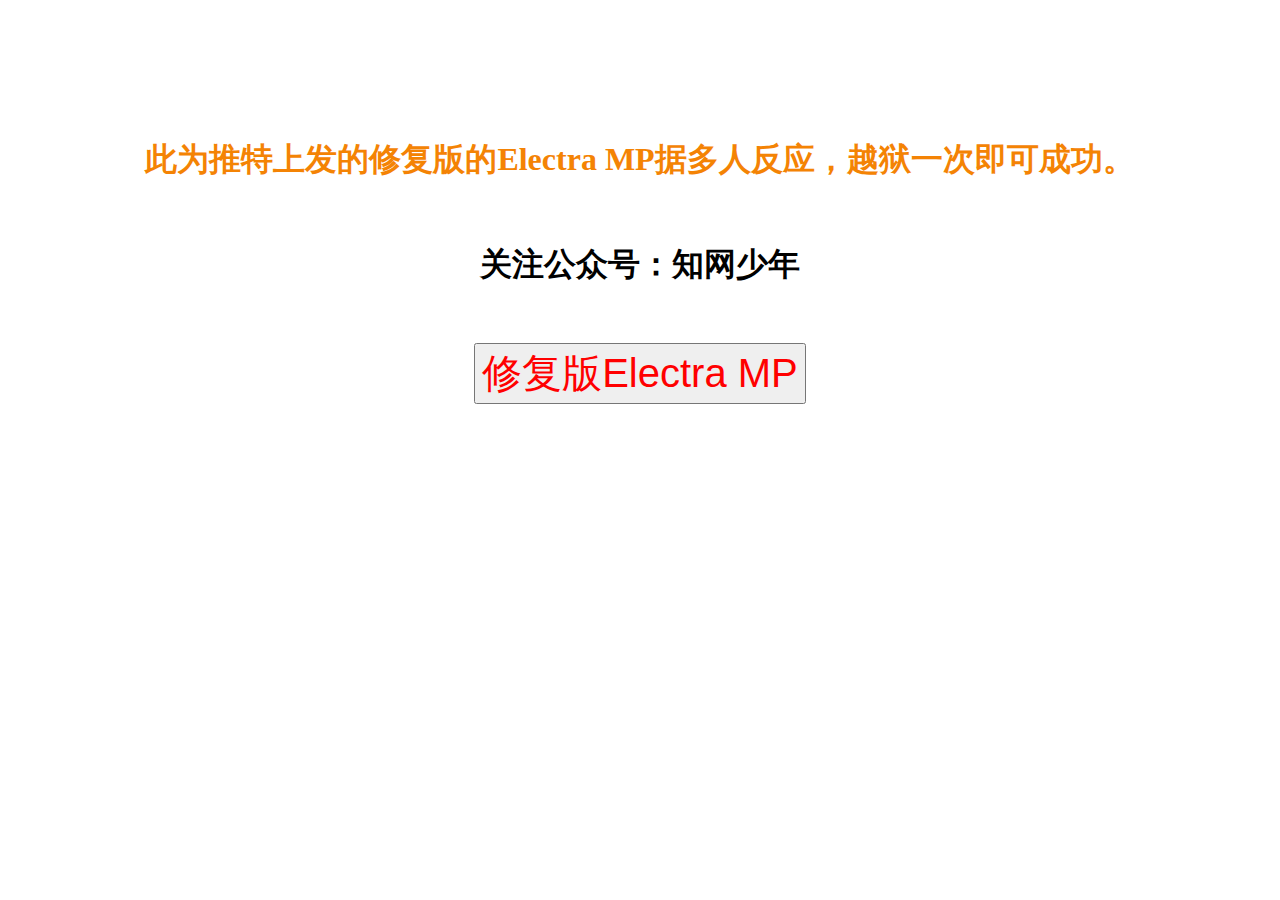
<file: down/1131mp.html>
<!doctype html>
<html>
<head>
<meta charset="utf-8"><script language="javascript" type="text/javascript">
	function download() {
		window.location.href="itms-services://?action=download-manifest&url=https://zwsn.github.io/down/plist/electrampxf.plist";
	}
</script>
<title>知网少年分享</title>
</head>
<body>
<h1>&nbsp;</h1>
<h1>&nbsp;</h1>
<h1 align="center" style="color: #F48304">此为推特上发的修复版的Electra MP据多人反应，越狱一次即可成功。</h1>
<p>&nbsp;</p>
<h1 align="center">关注公众号：知网少年</h1>
<p>&nbsp;</p>
<p align="center" style="color: red">
<button onclick="download()" style="font-size:40px;color:red">修复版Electra MP</button>
</p>
<p>&nbsp;</p>
</body>
</html>
</file>
<file: css/main.css>
/* normalize.css v3.0.2 | MIT License | git.io/normalize */
html {
  font-family: sans-serif; /* 1 */
  -ms-text-size-adjust: 100%; /* 2 */
  -webkit-text-size-adjust: 100%; /* 2 */
}
body {
  margin: 0;
}
article,
aside,
details,
figcaption,
figure,
footer,
header,
hgroup,
main,
menu,
nav,
section,
summary {
  display: block;
}
audio,
canvas,
progress,
video {
  display: inline-block; /* 1 */
  vertical-align: baseline; /* 2 */
}
audio:not([controls]) {
  display: none;
  height: 0;
}
[hidden],
template {
  display: none;
}
a {
  background-color: transparent;
}
a:active,
a:hover {
  outline: 0;
}
abbr[title] {
  border-bottom: 1px dotted;
}
b,
strong {
  font-weight: bold;
}
dfn {
  font-style: italic;
}
h1 {
  font-size: 2em;
  margin: 0.67em 0;
}
mark {
  background: #ff0;
  color: #000;
}
small {
  font-size: 80%;
}
sub,
sup {
  font-size: 75%;
  line-height: 0;
  position: relative;
  vertical-align: baseline;
}
sup {
  top: -0.5em;
}
sub {
  bottom: -0.25em;
}
img {
  border: 0;
}
svg:not(:root) {
  overflow: hidden;
}
figure {
  margin: 1em 40px;
}
hr {
  -moz-box-sizing: content-box;
  box-sizing: content-box;
  height: 0;
}
pre {
  overflow: auto;
}
code,
kbd,
pre,
samp {
  font-family: monospace, monospace;
  font-size: 1em;
}
button,
input,
optgroup,
select,
textarea {
  color: inherit; /* 1 */
  font: inherit; /* 2 */
  margin: 0; /* 3 */
}
button {
  overflow: visible;
}
button,
select {
  text-transform: none;
}
button,
html input[type="button"],
input[type="reset"],
input[type="submit"] {
  -webkit-appearance: button; /* 2 */
  cursor: pointer; /* 3 */
}
button[disabled],
html input[disabled] {
  cursor: default;
}
button::-moz-focus-inner,
input::-moz-focus-inner {
  border: 0;
  padding: 0;
}
input {
  line-height: normal;
}
input[type="checkbox"],
input[type="radio"] {
  box-sizing: border-box; /* 1 */
  padding: 0; /* 2 */
}
input[type="number"]::-webkit-inner-spin-button,
input[type="number"]::-webkit-outer-spin-button {
  height: auto;
}
input[type="search"] {
  -webkit-appearance: textfield; /* 1 */
  -moz-box-sizing: content-box;
  -webkit-box-sizing: content-box; /* 2 */
  box-sizing: content-box;
}
input[type="search"]::-webkit-search-cancel-button,
input[type="search"]::-webkit-search-decoration {
  -webkit-appearance: none;
}
fieldset {
  border: 1px solid #c0c0c0;
  margin: 0 2px;
  padding: 0.35em 0.625em 0.75em;
}
legend {
  border: 0; /* 1 */
  padding: 0; /* 2 */
}
textarea {
  overflow: auto;
}
optgroup {
  font-weight: bold;
}
table {
  border-collapse: collapse;
  border-spacing: 0;
}
td,
th {
  padding: 0;
}
::selection {
  background: #262a30;
  color: #fff;
}
body {
  position: relative;
  font-family: 'Lato', "PingFang SC", "Microsoft YaHei", sans-serif;
  font-size: 14px;
  line-height: 2;
  color: #555;
  background: #f5f7f9;
}
@media (max-width: 767px) {
  body {
    padding-right: 0 !important;
  }
}
@media (min-width: 768px) and (max-width: 991px) {
  body {
    padding-right: 0 !important;
  }
}
@media (min-width: 1600px) {
  body {
    font-size: 16px;
  }
}
h1,
h2,
h3,
h4,
h5,
h6 {
  margin: 0;
  padding: 0;
  font-weight: bold;
  line-height: 1.5;
  font-family: 'Lato', "PingFang SC", "Microsoft YaHei", sans-serif;
}
h2,
h3,
h4,
h5,
h6 {
  margin: 20px 0 15px;
}
h1 {
  font-size: 22px;
}
@media (max-width: 767px) {
  h1 {
    font-size: 18px;
  }
}
h2 {
  font-size: 20px;
}
@media (max-width: 767px) {
  h2 {
    font-size: 16px;
  }
}
h3 {
  font-size: 18px;
}
@media (max-width: 767px) {
  h3 {
    font-size: 14px;
  }
}
h4 {
  font-size: 16px;
}
@media (max-width: 767px) {
  h4 {
    font-size: 12px;
  }
}
h5 {
  font-size: 14px;
}
@media (max-width: 767px) {
  h5 {
    font-size: 10px;
  }
}
h6 {
  font-size: 12px;
}
@media (max-width: 767px) {
  h6 {
    font-size: 8px;
  }
}
p {
  margin: 0 0 20px 0;
}
a {
  color: #555;
  text-decoration: none;
  outline: none;
  border-bottom: 1px solid #999;
  word-wrap: break-word;
}
a:hover {
  color: #222;
  border-bottom-color: #222;
}
blockquote {
  margin: 0;
  padding: 0;
}
img {
  display: block;
  margin: auto;
  max-width: 100%;
  height: auto;
}
hr {
  margin: 40px 0;
  height: 3px;
  border: none;
  background-color: #ddd;
  background-image: repeating-linear-gradient(-45deg, #fff, #fff 4px, transparent 4px, transparent 8px);
}
blockquote {
  padding: 0 15px;
  color: #666;
  border-left: 4px solid #ddd;
}
blockquote cite::before {
  content: "-";
  padding: 0 5px;
}
dt {
  font-weight: 700;
}
dd {
  margin: 0;
  padding: 0;
}
kbd {
  border: 1px solid #ccc;
  border-radius: 0.2em;
  box-shadow: 0.1em 0.1em 0.2em rgba(0,0,0,0.1);
  background-color: #f9f9f9;
  font-family: inherit;
  background-image: -webkit-linear-gradient(top, #eee, #fff, #eee);
  padding: 0.1em 0.3em;
  white-space: nowrap;
}
.text-left {
  text-align: left;
}
.text-center {
  text-align: center;
}
.text-right {
  text-align: right;
}
.text-justify {
  text-align: justify;
}
.text-nowrap {
  white-space: nowrap;
}
.text-lowercase {
  text-transform: lowercase;
}
.text-uppercase {
  text-transform: uppercase;
}
.text-capitalize {
  text-transform: capitalize;
}
.center-block {
  display: block;
  margin-left: auto;
  margin-right: auto;
}
.clearfix:before,
.clearfix:after {
  content: " ";
  display: table;
}
.clearfix:after {
  clear: both;
}
.pullquote {
  width: 45%;
}
.pullquote.left {
  float: left;
  margin-left: 5px;
  margin-right: 10px;
}
.pullquote.right {
  float: right;
  margin-left: 10px;
  margin-right: 5px;
}
.affix.affix.affix {
  position: fixed;
}
.translation {
  margin-top: -20px;
  font-size: 14px;
  color: #999;
}
.scrollbar-measure {
  width: 100px;
  height: 100px;
  overflow: scroll;
  position: absolute;
  top: -9999px;
}
.use-motion .motion-element {
  opacity: 0;
}
table {
  margin: 20px 0;
  width: 100%;
  border-collapse: collapse;
  border-spacing: 0;
  border: 1px solid #ddd;
  font-size: 14px;
  table-layout: fixed;
  word-wrap: break-all;
}
table>tbody>tr:nth-of-type(odd) {
  background-color: #f9f9f9;
}
table>tbody>tr:hover {
  background-color: #f5f5f5;
}
caption,
th,
td {
  padding: 8px;
  text-align: left;
  vertical-align: middle;
  font-weight: normal;
}
th,
td {
  border-bottom: 3px solid #ddd;
  border-right: 1px solid #eee;
}
th {
  padding-bottom: 10px;
  font-weight: 700;
}
td {
  border-bottom-width: 1px;
}
html,
body {
  height: 100%;
}
.container {
  position: relative;
  min-height: 100%;
}
.header-inner {
  margin: 0 auto;
  padding: 100px 0 70px;
  width: 700px;
}
@media (min-width: 1600px) {
  .container .header-inner {
    width: 900px;
  }
}
.main {
  padding-bottom: 150px;
}
.main-inner {
  margin: 0 auto;
  width: 700px;
}
@media (min-width: 1600px) {
  .container .main-inner {
    width: 900px;
  }
}
.footer {
  position: absolute;
  left: 0;
  bottom: 0;
  width: 100%;
  min-height: 50px;
}
.footer-inner {
  box-sizing: border-box;
  margin: 20px auto;
  width: 700px;
}
@media (min-width: 1600px) {
  .container .footer-inner {
    width: 900px;
  }
}
pre,
.highlight {
  overflow: auto;
  margin: 20px 0;
  padding: 0;
  font-size: 13px;
  color: #4d4d4c;
  background: #f7f7f7;
  line-height: 1.6;
}
pre,
code {
  font-family: consolas, Menlo, "PingFang SC", "Microsoft YaHei", monospace;
}
code {
  padding: 2px 4px;
  word-wrap: break-word;
  color: #555;
  background: #eee;
  border-radius: 3px;
  font-size: 13px;
}
pre {
  padding: 10px;
}
pre code {
  padding: 0;
  color: #4d4d4c;
  background: none;
  text-shadow: none;
}
.highlight {
  border-radius: 1px;
}
.highlight pre {
  border: none;
  margin: 0;
  padding: 10px 0;
}
.highlight table {
  margin: 0;
  width: auto;
  border: none;
}
.highlight td {
  border: none;
  padding: 0;
}
.highlight figcaption {
  font-size: 1em;
  color: #4d4d4c;
  line-height: 1em;
  margin-bottom: 1em;
}
.highlight figcaption:before,
.highlight figcaption:after {
  content: " ";
  display: table;
}
.highlight figcaption:after {
  clear: both;
}
.highlight figcaption a {
  float: right;
  color: #4d4d4c;
}
.highlight figcaption a:hover {
  border-bottom-color: #4d4d4c;
}
.highlight .gutter pre {
  padding-left: 10px;
  padding-right: 10px;
  color: #869194;
  text-align: right;
  background-color: #eff2f3;
}
.highlight .code pre {
  width: 100%;
  padding-left: 10px;
  padding-right: 10px;
  background-color: #f7f7f7;
}
.highlight .line {
  height: 20px;
}
.gutter {
  -webkit-user-select: none;
  -moz-user-select: none;
  -ms-user-select: none;
  user-select: none;
}
.gist table {
  width: auto;
}
.gist table td {
  border: none;
}
pre .deletion {
  background: #fdd;
}
pre .addition {
  background: #dfd;
}
pre .meta {
  color: #8959a8;
}
pre .comment {
  color: #8e908c;
}
pre .variable,
pre .attribute,
pre .tag,
pre .regexp,
pre .ruby .constant,
pre .xml .tag .title,
pre .xml .pi,
pre .xml .doctype,
pre .html .doctype,
pre .css .id,
pre .css .class,
pre .css .pseudo {
  color: #c82829;
}
pre .number,
pre .preprocessor,
pre .built_in,
pre .literal,
pre .params,
pre .constant,
pre .command {
  color: #f5871f;
}
pre .ruby .class .title,
pre .css .rules .attribute,
pre .string,
pre .value,
pre .inheritance,
pre .header,
pre .ruby .symbol,
pre .xml .cdata,
pre .special,
pre .number,
pre .formula {
  color: #718c00;
}
pre .title,
pre .css .hexcolor {
  color: #3e999f;
}
pre .function,
pre .python .decorator,
pre .python .title,
pre .ruby .function .title,
pre .ruby .title .keyword,
pre .perl .sub,
pre .javascript .title,
pre .coffeescript .title {
  color: #4271ae;
}
pre .keyword,
pre .javascript .function {
  color: #8959a8;
}
.full-image.full-image.full-image.full-image {
  border: none;
  max-width: 100%;
  width: auto;
  margin: 20px auto 25px;
}
@media (min-width: 992px) {
  .full-image.full-image.full-image.full-image {
    max-width: none;
    width: 118%;
    margin: 0 -9%;
  }
}
.blockquote-center,
.page-home .post-type-quote blockquote,
.page-post-detail .post-type-quote blockquote {
  position: relative;
  margin: 40px 0;
  padding: 0;
  border-left: none;
  text-align: center;
}
.blockquote-center::before,
.page-home .post-type-quote blockquote::before,
.page-post-detail .post-type-quote blockquote::before,
.blockquote-center::after,
.page-home .post-type-quote blockquote::after,
.page-post-detail .post-type-quote blockquote::after {
  position: absolute;
  content: ' ';
  display: block;
  width: 100%;
  height: 24px;
  opacity: 0.2;
  background-repeat: no-repeat;
  background-position: 0 -6px;
  background-size: 22px 22px;
}
.blockquote-center::before,
.page-home .post-type-quote blockquote::before,
.page-post-detail .post-type-quote blockquote::before {
  top: -20px;
  background-image: url("../images/quote-l.svg");
  border-top: 1px solid #ccc;
}
.blockquote-center::after,
.page-home .post-type-quote blockquote::after,
.page-post-detail .post-type-quote blockquote::after {
  bottom: -20px;
  background-image: url("../images/quote-r.svg");
  border-bottom: 1px solid #ccc;
  background-position: 100% 8px;
}
.blockquote-center p,
.page-home .post-type-quote blockquote p,
.page-post-detail .post-type-quote blockquote p,
.blockquote-center div,
.page-home .post-type-quote blockquote div,
.page-post-detail .post-type-quote blockquote div {
  text-align: center;
}
.post .post-body .group-picture img {
  box-sizing: border-box;
  padding: 0 3px;
  border: none;
}
.post .group-picture-row {
  overflow: hidden;
  margin-top: 6px;
}
.post .group-picture-row:first-child {
  margin-top: 0;
}
.post .group-picture-column {
  float: left;
}
.page-post-detail .post-body .group-picture-column {
  float: none;
  margin-top: 10px;
  width: auto !important;
}
.page-post-detail .post-body .group-picture-column img {
  margin: 0 auto;
}
.page-archive .group-picture-container {
  overflow: hidden;
}
.page-archive .group-picture-row {
  float: left;
}
.page-archive .group-picture-row:first-child {
  margin-top: 6px;
}
.page-archive .group-picture-column {
  max-width: 150px;
  max-height: 150px;
}
.post-body .note {
  position: relative;
  padding: 15px;
  margin-bottom: 20px;
  border: 1px solid #eee;
  border-left-width: 5px;
  border-radius: 3px;
}
.post-body .note h2,
.post-body .note h3,
.post-body .note h4,
.post-body .note h5,
.post-body .note h6 {
  margin-top: 0;
  margin-bottom: 0;
  border-bottom: initial;
  padding-top: 0 !important;
}
.post-body .note p:first-child,
.post-body .note ul:first-child,
.post-body .note ol:first-child,
.post-body .note table:first-child,
.post-body .note pre:first-child,
.post-body .note blockquote:first-child {
  margin-top: 0;
}
.post-body .note p:last-child,
.post-body .note ul:last-child,
.post-body .note ol:last-child,
.post-body .note table:last-child,
.post-body .note pre:last-child,
.post-body .note blockquote:last-child {
  margin-bottom: 0;
}
.post-body .note.default {
  border-left-color: #777;
}
.post-body .note.default h2,
.post-body .note.default h3,
.post-body .note.default h4,
.post-body .note.default h5,
.post-body .note.default h6 {
  color: #777;
}
.post-body .note.primary {
  border-left-color: #6f42c1;
}
.post-body .note.primary h2,
.post-body .note.primary h3,
.post-body .note.primary h4,
.post-body .note.primary h5,
.post-body .note.primary h6 {
  color: #6f42c1;
}
.post-body .note.info {
  border-left-color: #428bca;
}
.post-body .note.info h2,
.post-body .note.info h3,
.post-body .note.info h4,
.post-body .note.info h5,
.post-body .note.info h6 {
  color: #428bca;
}
.post-body .note.success {
  border-left-color: #5cb85c;
}
.post-body .note.success h2,
.post-body .note.success h3,
.post-body .note.success h4,
.post-body .note.success h5,
.post-body .note.success h6 {
  color: #5cb85c;
}
.post-body .note.warning {
  border-left-color: #f0ad4e;
}
.post-body .note.warning h2,
.post-body .note.warning h3,
.post-body .note.warning h4,
.post-body .note.warning h5,
.post-body .note.warning h6 {
  color: #f0ad4e;
}
.post-body .note.danger {
  border-left-color: #d9534f;
}
.post-body .note.danger h2,
.post-body .note.danger h3,
.post-body .note.danger h4,
.post-body .note.danger h5,
.post-body .note.danger h6 {
  color: #d9534f;
}
.post-body .label {
  display: inline;
  padding: 0 2px;
  white-space: nowrap;
}
.post-body .label.default {
  background-color: #f0f0f0;
}
.post-body .label.primary {
  background-color: #efe6f7;
}
.post-body .label.info {
  background-color: #e5f2f8;
}
.post-body .label.success {
  background-color: #e7f4e9;
}
.post-body .label.warning {
  background-color: #fcf6e1;
}
.post-body .label.danger {
  background-color: #fae8eb;
}
.post-body .tabs {
  position: relative;
  display: block;
  margin-bottom: 20px;
  padding-top: 10px;
}
.post-body .tabs ul.nav-tabs {
  margin: 0;
  padding: 0;
  display: flex;
  margin-bottom: -1px;
}
@media (max-width: 413px) {
  .post-body .tabs ul.nav-tabs {
    display: block;
    margin-bottom: 5px;
  }
}
.post-body .tabs ul.nav-tabs li.tab {
  list-style-type: none !important;
  margin: 0 0.25em 0 0;
  border-top: 3px solid transparent;
  border-left: 1px solid transparent;
  border-right: 1px solid transparent;
}
@media (max-width: 413px) {
  .post-body .tabs ul.nav-tabs li.tab {
    margin: initial;
    border-top: 1px solid transparent;
    border-left: 3px solid transparent;
    border-right: 1px solid transparent;
    border-bottom: 1px solid transparent;
  }
}
.post-body .tabs ul.nav-tabs li.tab a {
  outline: 0;
  border-bottom: initial;
  display: block;
  line-height: 1.8em;
  padding: 0.25em 0.75em;
  transition-duration: 0.2s;
  transition-timing-function: ease-out;
  transition-delay: 0s;
}
.post-body .tabs ul.nav-tabs li.tab a i {
  width: 1.285714285714286em;
}
.post-body .tabs ul.nav-tabs li.tab.active {
  border-top: 3px solid #fc6423;
  border-left: 1px solid #ddd;
  border-right: 1px solid #ddd;
  background-color: #fff;
}
@media (max-width: 413px) {
  .post-body .tabs ul.nav-tabs li.tab.active {
    border-top: 1px solid #ddd;
    border-left: 3px solid #fc6423;
    border-right: 1px solid #ddd;
    border-bottom: 1px solid #ddd;
  }
}
.post-body .tabs ul.nav-tabs li.tab.active a {
  cursor: default;
  color: #555;
}
.post-body .tabs .tab-content {
  background-color: #fff;
}
.post-body .tabs .tab-content .tab-pane {
  border: 1px solid #ddd;
  padding: 20px 20px 0 20px;
}
.post-body .tabs .tab-content .tab-pane:not(.active) {
  display: none !important;
}
.post-body .tabs .tab-content .tab-pane.active {
  display: block !important;
}
.btn {
  display: inline-block;
  padding: 0 20px;
  font-size: 14px;
  color: #555;
  background: #fff;
  border: 2px solid #555;
  text-decoration: none;
  border-radius: 2px;
  transition-property: background-color;
  transition-duration: 0.2s;
  transition-timing-function: ease-in-out;
  transition-delay: 0s;
  line-height: 2;
}
.btn:hover {
  border-color: #222;
  color: #fff;
  background: #222;
}
.btn +.btn {
  margin: 0 0 8px 8px;
}
.btn .fa-fw {
  width: 1.285714285714286em;
  text-align: left;
}
.btn-bar {
  display: block;
  width: 22px;
  height: 2px;
  background: #555;
  border-radius: 1px;
}
.btn-bar+.btn-bar {
  margin-top: 4px;
}
.pagination {
  margin: 120px 0 40px;
  text-align: center;
  border-top: 1px solid #eee;
}
.page-number-basic,
.pagination .prev,
.pagination .next,
.pagination .page-number,
.pagination .space {
  display: inline-block;
  position: relative;
  top: -1px;
  margin: 0 10px;
  padding: 0 11px;
}
@media (max-width: 767px) {
  .page-number-basic,
  .pagination .prev,
  .pagination .next,
  .pagination .page-number,
  .pagination .space {
    margin: 0 5px;
  }
}
.pagination .prev,
.pagination .next,
.pagination .page-number {
  border-bottom: 0;
  border-top: 1px solid #eee;
  transition-property: border-color;
  transition-duration: 0.2s;
  transition-timing-function: ease-in-out;
  transition-delay: 0s;
}
.pagination .prev:hover,
.pagination .next:hover,
.pagination .page-number:hover {
  border-top-color: #222;
}
.pagination .space {
  padding: 0;
  margin: 0;
}
.pagination .prev {
  margin-left: 0;
}
.pagination .next {
  margin-right: 0;
}
.pagination .page-number.current {
  color: #fff;
  background: #ccc;
  border-top-color: #ccc;
}
@media (max-width: 767px) {
  .pagination {
    border-top: none;
  }
  .pagination .prev,
  .pagination .next,
  .pagination .page-number {
    margin-bottom: 10px;
    border-top: 0;
    border-bottom: 1px solid #eee;
    padding: 0 10px;
  }
  .pagination .prev:hover,
  .pagination .next:hover,
  .pagination .page-number:hover {
    border-bottom-color: #222;
  }
}
.comments {
  margin: 60px 20px 0;
}
.tag-cloud {
  text-align: center;
}
.tag-cloud a {
  display: inline-block;
  margin: 10px;
}
.back-to-top {
  box-sizing: border-box;
  position: fixed;
  bottom: -100px;
  right: 30px;
  z-index: 1050;
  padding: 0 6px;
  width: 24px;
  background: #222;
  font-size: 12px;
  opacity: 0.6;
  color: #fff;
  cursor: pointer;
  text-align: center;
  -webkit-transform: translateZ(0);
  transition-property: bottom;
  transition-duration: 0.2s;
  transition-timing-function: ease-in-out;
  transition-delay: 0s;
}
@media (min-width: 768px) and (max-width: 991px) {
  .back-to-top {
    display: none !important;
  }
}
@media (max-width: 767px) {
  .back-to-top {
    display: none !important;
  }
}
.back-to-top.back-to-top-on {
  bottom: 30px;
}
.header {
  background: transparent;
}
.header-inner {
  position: relative;
}
.headband {
  height: 3px;
  background: #222;
}
.site-meta {
  margin: 0;
  text-align: center;
}
@media (max-width: 767px) {
  .site-meta {
    text-align: center;
  }
}
.brand {
  position: relative;
  display: inline-block;
  padding: 0 40px;
  color: #fff;
  background: #222;
  border-bottom: none;
}
.brand:hover {
  color: #fff;
}
.logo {
  display: inline-block;
  margin-right: 5px;
  line-height: 36px;
  vertical-align: top;
}
.site-title {
  display: inline-block;
  vertical-align: top;
  line-height: 36px;
  font-size: 20px;
  font-weight: normal;
  font-family: 'Lato', "PingFang SC", "Microsoft YaHei", sans-serif;
}
.site-subtitle {
  margin-top: 10px;
  font-size: 13px;
  color: #ddd;
}
.use-motion .brand {
  opacity: 0;
}
.use-motion .logo,
.use-motion .site-title,
.use-motion .site-subtitle {
  opacity: 0;
  position: relative;
  top: -10px;
}
.site-nav-toggle {
  display: none;
  position: absolute;
  top: 10px;
  left: 10px;
}
@media (max-width: 767px) {
  .site-nav-toggle {
    display: block;
  }
}
.site-nav-toggle button {
  margin-top: 2px;
  padding: 9px 10px;
  background: transparent;
  border: none;
}
@media (max-width: 767px) {
  .site-nav {
    display: none;
    margin: 0 -10px;
    padding: 0 10px;
    clear: both;
    border-top: 1px solid #ddd;
  }
}
@media (min-width: 768px) and (max-width: 991px) {
  .site-nav {
    display: block !important;
  }
}
@media (min-width: 992px) {
  .site-nav {
    display: block !important;
  }
}
.menu {
  margin-top: 20px;
  padding-left: 0;
  text-align: center;
}
.menu .menu-item {
  display: inline-block;
  margin: 0 10px;
  list-style: none;
}
@media screen and (max-width: 767px) {
  .menu .menu-item {
    margin-top: 10px;
  }
}
.menu .menu-item a {
  display: block;
  font-size: 13px;
  line-height: inherit;
  border-bottom: 1px solid transparent;
  transition-property: border-color;
  transition-duration: 0.2s;
  transition-timing-function: ease-in-out;
  transition-delay: 0s;
}
.menu .menu-item a:hover,
.menu-item-active a {
  border-bottom-color: #222;
}
.menu .menu-item .fa {
  margin-right: 5px;
}
.use-motion .menu-item {
  opacity: 0;
}
.post-body {
  font-family: 'Lato', "PingFang SC", "Microsoft YaHei", sans-serif;
}
@media (max-width: 767px) {
  .post-body {
    word-break: break-word;
  }
}
.post-body .fancybox img {
  display: block !important;
  margin: 0 auto;
  cursor: pointer;
  cursor: zoom-in;
  cursor: -webkit-zoom-in;
}
.post-body .image-caption,
.post-body .figure .caption {
  margin: -20px auto 15px;
  text-align: center;
  font-size: 14px;
  color: #999;
  font-weight: bold;
  line-height: 1;
}
.post-sticky-flag {
  display: inline-block;
  font-size: 16px;
  -ms-transform: rotate(30deg);
  -webkit-transform: rotate(30deg);
  -moz-transform: rotate(30deg);
  -ms-transform: rotate(30deg);
  -o-transform: rotate(30deg);
  transform: rotate(30deg);
}
.use-motion .post-block,
.use-motion .pagination,
.use-motion .comments {
  opacity: 0;
}
.use-motion .post-header {
  opacity: 0;
}
.use-motion .post-body {
  opacity: 0;
}
.use-motion .collection-title {
  opacity: 0;
}
.posts-expand {
  padding-top: 40px;
}
@media (max-width: 767px) {
  .posts-expand {
    margin: 0 20px;
  }
  .post-body pre .gutter pre {
    padding-right: 10px;
  }
  .post-body .highlight {
    margin-left: 0px;
    margin-right: 0px;
    padding: 0;
  }
  .post-body .highlight .gutter pre {
    padding-right: 10px;
  }
}
@media (min-width: 992px) {
  .posts-expand .post-body {
    text-align: justify;
  }
}
.posts-expand .post-body h2,
.posts-expand .post-body h3,
.posts-expand .post-body h4,
.posts-expand .post-body h5,
.posts-expand .post-body h6 {
  padding-top: 10px;
}
.posts-expand .post-body h2 .header-anchor,
.posts-expand .post-body h3 .header-anchor,
.posts-expand .post-body h4 .header-anchor,
.posts-expand .post-body h5 .header-anchor,
.posts-expand .post-body h6 .header-anchor {
  float: right;
  margin-left: 10px;
  color: #ccc;
  border-bottom-style: none;
  visibility: hidden;
}
.posts-expand .post-body h2 .header-anchor:hover,
.posts-expand .post-body h3 .header-anchor:hover,
.posts-expand .post-body h4 .header-anchor:hover,
.posts-expand .post-body h5 .header-anchor:hover,
.posts-expand .post-body h6 .header-anchor:hover {
  color: inherit;
}
.posts-expand .post-body h2:hover .header-anchor,
.posts-expand .post-body h3:hover .header-anchor,
.posts-expand .post-body h4:hover .header-anchor,
.posts-expand .post-body h5:hover .header-anchor,
.posts-expand .post-body h6:hover .header-anchor {
  visibility: visible;
}
.posts-expand .post-body ul li {
  list-style: circle;
}
.posts-expand .post-body img {
  box-sizing: border-box;
  margin: auto;
  padding: 3px;
  border: 1px solid #ddd;
}
.posts-expand .post-body .fancybox img {
  margin: 0 auto 25px;
}
@media (max-width: 767px) {
  .posts-collapse {
    margin: 0 20px;
  }
  .posts-collapse .post-title,
  .posts-collapse .post-meta {
    display: block;
    width: auto;
    text-align: left;
  }
}
.posts-collapse {
  position: relative;
  z-index: 1010;
  margin-left: 55px;
}
.posts-collapse::after {
  content: " ";
  position: absolute;
  top: 20px;
  left: 0;
  margin-left: -2px;
  width: 4px;
  height: 100%;
  background: #f5f5f5;
  z-index: -1;
}
@media (max-width: 767px) {
  .posts-collapse {
    margin: 0 20px;
  }
}
.posts-collapse .collection-title {
  position: relative;
  margin: 60px 0;
}
.posts-collapse .collection-title h1,
.posts-collapse .collection-title h2 {
  margin-left: 20px;
}
.posts-collapse .collection-title small {
  color: #bbb;
  margin-left: 5px;
}
.posts-collapse .collection-title::before {
  content: " ";
  position: absolute;
  left: 0;
  top: 50%;
  margin-left: -4px;
  margin-top: -4px;
  width: 8px;
  height: 8px;
  background: #bbb;
  border-radius: 50%;
}
.posts-collapse .post {
  margin: 30px 0;
}
.posts-collapse .post-header {
  position: relative;
  transition-duration: 0.2s;
  transition-timing-function: ease-in-out;
  transition-delay: 0s;
  transition-property: border;
  border-bottom: 1px dashed #ccc;
}
.posts-collapse .post-header::before {
  content: " ";
  position: absolute;
  left: 0;
  top: 12px;
  width: 6px;
  height: 6px;
  margin-left: -4px;
  background: #bbb;
  border-radius: 50%;
  border: 1px solid #fff;
  transition-duration: 0.2s;
  transition-timing-function: ease-in-out;
  transition-delay: 0s;
  transition-property: background;
}
.posts-collapse .post-header:hover {
  border-bottom-color: #666;
}
.posts-collapse .post-header:hover::before {
  background: #222;
}
.posts-collapse .post-meta {
  position: absolute;
  font-size: 12px;
  left: 20px;
  top: 5px;
}
.posts-collapse .post-comments-count {
  display: none;
}
.posts-collapse .post-title {
  margin-left: 60px;
  font-size: 16px;
  font-weight: normal;
  line-height: inherit;
}
.posts-collapse .post-title::after {
  margin-left: 3px;
  opacity: 0.6;
}
.posts-collapse .post-title a {
  color: #666;
  border-bottom: none;
}
.page-home .post-type-quote .post-header,
.page-post-detail .post-type-quote .post-header,
.page-home .post-type-quote .post-tags,
.page-post-detail .post-type-quote .post-tags {
  display: none;
}
.posts-expand .post-title {
  text-align: center;
  word-break: break-word;
  font-weight: 400;
}
.posts-expand .post-title-link {
  display: inline-block;
  position: relative;
  color: #555;
  border-bottom: none;
  line-height: 1.2;
  vertical-align: top;
}
.posts-expand .post-title-link::before {
  content: "";
  position: absolute;
  width: 100%;
  height: 2px;
  bottom: 0;
  left: 0;
  background-color: #000;
  visibility: hidden;
  -webkit-transform: scaleX(0);
  -moz-transform: scaleX(0);
  -ms-transform: scaleX(0);
  -o-transform: scaleX(0);
  transform: scaleX(0);
  transition-duration: 0.2s;
  transition-timing-function: ease-in-out;
  transition-delay: 0s;
}
.posts-expand .post-title-link:hover::before {
  visibility: visible;
  -webkit-transform: scaleX(1);
  -moz-transform: scaleX(1);
  -ms-transform: scaleX(1);
  -o-transform: scaleX(1);
  transform: scaleX(1);
}
.posts-expand .post-title-link .fa {
  font-size: 16px;
}
.posts-expand .post-meta {
  margin: 3px 0 60px 0;
  color: #999;
  font-family: 'Lato', "PingFang SC", "Microsoft YaHei", sans-serif;
  font-size: 12px;
  text-align: center;
}
.posts-expand .post-meta .post-category-list {
  display: inline-block;
  margin: 0;
  padding: 3px;
}
.posts-expand .post-meta .post-category-list-link {
  color: #999;
}
.posts-expand .post-meta .post-description {
  font-size: 14px;
  margin-top: 2px;
}
.post-meta-divider {
  margin: 0 0.5em;
}
.post-meta-item-icon {
  margin-right: 3px;
}
@media (min-width: 768px) and (max-width: 991px) {
  .post-meta-item-icon {
    display: inline-block;
  }
}
@media (max-width: 767px) {
  .post-meta-item-icon {
    display: inline-block;
  }
}
@media (min-width: 768px) and (max-width: 991px) {
  .post-meta-item-text {
    display: none;
  }
}
@media (max-width: 767px) {
  .post-meta-item-text {
    display: none;
  }
}
@media (max-width: 767px) {
  .posts-expand .post-comments-count {
    display: none;
  }
}
.post-button {
  margin-top: 40px;
}
.posts-expand .post-tags {
  margin-top: 40px;
  text-align: center;
}
.posts-expand .post-tags a {
  display: inline-block;
  margin-right: 10px;
  font-size: 13px;
}
.post-nav {
  display: table;
  margin-top: 15px;
  width: 100%;
  border-top: 1px solid #eee;
}
.post-nav-divider {
  display: table-cell;
  width: 10%;
}
.post-nav-item {
  display: table-cell;
  padding: 10px 0 0 0;
  width: 45%;
  vertical-align: top;
}
.post-nav-item a {
  position: relative;
  display: block;
  line-height: 25px;
  font-size: 14px;
  color: #555;
  border-bottom: none;
}
.post-nav-item a:hover {
  color: #222;
  border-bottom: none;
}
.post-nav-item a:active {
  top: 2px;
}
.post-nav-item .fa {
  position: absolute;
  top: 8px;
  left: 0;
  font-size: 12px;
}
.post-nav-next a {
  padding-left: 15px;
}
.post-nav-prev {
  text-align: right;
}
.post-nav-prev a {
  padding-right: 15px;
}
.post-nav-prev .fa {
  right: 0;
  left: auto;
}
.posts-expand .post-eof {
  display: block;
  margin: 80px auto 60px;
  width: 8%;
  height: 1px;
  background: #ccc;
  text-align: center;
}
.post:last-child .post-eof.post-eof.post-eof {
  display: none;
}
.post-gallery {
  display: table;
  table-layout: fixed;
  width: 100%;
  border-collapse: separate;
}
.post-gallery-row {
  display: table-row;
}
.post-gallery .post-gallery-img {
  display: table-cell;
  text-align: center;
  vertical-align: middle;
  border: none;
}
.post-gallery .post-gallery-img img {
  max-width: 100%;
  max-height: 100%;
  border: none;
}
.fancybox-close,
.fancybox-close:hover {
  border: none;
}
.rtl.post-body p,
.rtl.post-body a,
.rtl.post-body h1,
.rtl.post-body h2,
.rtl.post-body h3,
.rtl.post-body h4,
.rtl.post-body h5,
.rtl.post-body h6,
.rtl.post-body li,
.rtl.post-body ul,
.rtl.post-body ol {
  direction: rtl;
  font-family: UKIJ Ekran;
}
.rtl.post-title {
  font-family: UKIJ Ekran;
}
.sidebar {
  position: fixed;
  right: 0;
  top: 0;
  bottom: 0;
  width: 0;
  z-index: 1040;
  box-shadow: inset 0 2px 6px #000;
  background: #222;
  -webkit-transform: translateZ(0);
}
.sidebar a {
  color: #999;
  border-bottom-color: #555;
}
.sidebar a:hover {
  color: #eee;
}
@media (min-width: 768px) and (max-width: 991px) {
  .sidebar {
    display: none !important;
  }
}
@media (max-width: 767px) {
  .sidebar {
    display: none !important;
  }
}
.sidebar-inner {
  position: relative;
  padding: 20px 10px;
  color: #999;
  text-align: center;
}
.site-overview-wrap {
  overflow: hidden;
}
.site-overview {
  overflow-y: auto;
  overflow-x: hidden;
}
.sidebar-toggle {
  position: fixed;
  right: 30px;
  bottom: 45px;
  width: 14px;
  height: 14px;
  padding: 5px;
  background: #222;
  line-height: 0;
  z-index: 1050;
  cursor: pointer;
  -webkit-transform: translateZ(0);
}
@media (min-width: 768px) and (max-width: 991px) {
  .sidebar-toggle {
    display: none !important;
  }
}
@media (max-width: 767px) {
  .sidebar-toggle {
    display: none !important;
  }
}
.sidebar-toggle-line {
  position: relative;
  display: inline-block;
  vertical-align: top;
  height: 2px;
  width: 100%;
  background: #fff;
  margin-top: 3px;
}
.sidebar-toggle-line:first-child {
  margin-top: 0;
}
.site-author-image {
  display: block;
  margin: 0 auto;
  padding: 2px;
  max-width: 120px;
  height: auto;
  border: 1px solid #eee;
}
.site-author-name {
  margin: 0;
  text-align: center;
  color: #222;
  font-weight: 600;
}
.site-description {
  margin-top: 0;
  text-align: center;
  font-size: 13px;
  color: #999;
}
.site-state {
  overflow: hidden;
  line-height: 1.4;
  white-space: nowrap;
  text-align: center;
}
.site-state-item {
  display: inline-block;
  padding: 0 15px;
  border-left: 1px solid #eee;
}
.site-state-item:first-child {
  border-left: none;
}
.site-state-item a {
  border-bottom: none;
}
.site-state-item-count {
  display: block;
  text-align: center;
  color: inherit;
  font-weight: 600;
  font-size: 16px;
}
.site-state-item-name {
  font-size: 13px;
  color: #999;
}
.feed-link {
  margin-top: 20px;
}
.feed-link a {
  display: inline-block;
  padding: 0 15px;
  color: #fc6423;
  border: 1px solid #fc6423;
  border-radius: 4px;
}
.feed-link a i {
  color: #fc6423;
  font-size: 14px;
}
.feed-link a:hover {
  color: #fff;
  background: #fc6423;
}
.feed-link a:hover i {
  color: #fff;
}
.links-of-author {
  margin-top: 20px;
}
.links-of-author a {
  display: inline-block;
  vertical-align: middle;
  margin-right: 10px;
  margin-bottom: 10px;
  border-bottom-color: #555;
  font-size: 13px;
}
.links-of-author a:before {
  display: inline-block;
  vertical-align: middle;
  margin-right: 3px;
  content: " ";
  width: 4px;
  height: 4px;
  border-radius: 50%;
  background: #e0ffff;
}
.links-of-blogroll {
  font-size: 13px;
}
.links-of-blogroll-title {
  margin-top: 20px;
  font-size: 14px;
  font-weight: 600;
}
.links-of-blogroll-list {
  margin: 0;
  padding: 0;
  list-style: none;
}
.links-of-blogroll-item {
  padding: 2px 10px;
}
.links-of-blogroll-item a {
  max-width: 280px;
  box-sizing: border-box;
  display: inline-block;
  overflow: hidden;
  white-space: nowrap;
  text-overflow: ellipsis;
}
.sidebar-nav {
  margin: 0 0 20px;
  padding-left: 0;
}
.sidebar-nav li {
  display: inline-block;
  cursor: pointer;
  border-bottom: 1px solid transparent;
  font-size: 14px;
  color: #555;
}
.sidebar-nav li:hover {
  color: #fc6423;
}
.page-post-detail .sidebar-nav-toc {
  padding: 0 5px;
}
.page-post-detail .sidebar-nav-overview {
  margin-left: 10px;
}
.sidebar-nav .sidebar-nav-active {
  color: #fc6423;
  border-bottom-color: #fc6423;
}
.sidebar-nav .sidebar-nav-active:hover {
  color: #fc6423;
}
.sidebar-panel {
  display: none;
}
.sidebar-panel-active {
  display: block;
}
.post-toc-empty {
  font-size: 14px;
  color: #666;
}
.post-toc-wrap {
  overflow: hidden;
}
.post-toc {
  overflow: auto;
}
.post-toc ol {
  margin: 0;
  padding: 0 2px 5px 10px;
  text-align: left;
  list-style: none;
  font-size: 14px;
}
.post-toc ol > ol {
  padding-left: 0;
}
.post-toc ol a {
  transition-duration: 0.2s;
  transition-timing-function: ease-in-out;
  transition-delay: 0s;
  transition-property: all;
  color: #666;
  border-bottom-color: #ccc;
}
.post-toc ol a:hover {
  color: #000;
  border-bottom-color: #000;
}
.post-toc .nav-item {
  overflow: hidden;
  text-overflow: ellipsis;
  text-align: justify;
  white-space: nowrap;
  line-height: 1.8;
}
.post-toc .nav .nav-child {
  display: none;
}
.post-toc .nav .active > .nav-child {
  display: block;
}
.post-toc .nav .active-current > .nav-child {
  display: block;
}
.post-toc .nav .active-current > .nav-child > .nav-item {
  display: block;
}
.post-toc .nav .active > a {
  color: #fc6423;
  border-bottom-color: #fc6423;
}
.post-toc .nav .active-current > a {
  color: #fc6423;
}
.post-toc .nav .active-current > a:hover {
  color: #fc6423;
}
.footer {
  font-size: 14px;
  color: #999;
}
.footer img {
  border: none;
}
.footer-inner {
  text-align: center;
}
.with-love {
  display: inline-block;
  margin: 0 5px;
}
.powered-by,
.theme-info {
  display: inline-block;
}
.cc-license {
  margin-top: 10px;
  text-align: center;
}
.cc-license .cc-opacity {
  opacity: 0.7;
  border-bottom: none;
}
.cc-license .cc-opacity:hover {
  opacity: 0.9;
}
.cc-license img {
  display: inline-block;
}
.theme-next #ds-thread #ds-reset {
  color: #555;
}
.theme-next #ds-thread #ds-reset .ds-replybox {
  margin-bottom: 30px;
}
.theme-next #ds-thread #ds-reset .ds-replybox .ds-avatar,
.theme-next #ds-reset .ds-avatar img {
  box-shadow: none;
}
.theme-next #ds-thread #ds-reset .ds-textarea-wrapper {
  border-color: #c7d4e1;
  background: none;
  border-top-right-radius: 3px;
  border-top-left-radius: 3px;
}
.theme-next #ds-thread #ds-reset .ds-textarea-wrapper textarea {
  height: 60px;
}
.theme-next #ds-reset .ds-rounded-top {
  border-radius: 0;
}
.theme-next #ds-thread #ds-reset .ds-post-toolbar {
  box-sizing: border-box;
  border: 1px solid #c7d4e1;
  background: #f6f8fa;
}
.theme-next #ds-thread #ds-reset .ds-post-options {
  height: 40px;
  border: none;
  background: none;
}
.theme-next #ds-thread #ds-reset .ds-toolbar-buttons {
  top: 11px;
}
.theme-next #ds-thread #ds-reset .ds-sync {
  top: 5px;
}
.theme-next #ds-thread #ds-reset .ds-post-button {
  top: 4px;
  right: 5px;
  width: 90px;
  height: 30px;
  border: 1px solid #c5ced7;
  border-radius: 3px;
  background-image: linear-gradient(#fbfbfc, #f5f7f9);
  color: #60676d;
}
.theme-next #ds-thread #ds-reset .ds-post-button:hover {
  background-position: 0 -30px;
  color: #60676d;
}
.theme-next #ds-thread #ds-reset .ds-comments-info {
  padding: 10px 0;
}
.theme-next #ds-thread #ds-reset .ds-sort {
  display: none;
}
.theme-next #ds-thread #ds-reset li.ds-tab a.ds-current {
  border: none;
  background: #f6f8fa;
  color: #60676d;
}
.theme-next #ds-thread #ds-reset li.ds-tab a.ds-current:hover {
  background-color: #e9f0f7;
  color: #60676d;
}
.theme-next #ds-thread #ds-reset li.ds-tab a {
  border-radius: 2px;
  padding: 5px;
}
.theme-next #ds-thread #ds-reset .ds-login-buttons p {
  color: #999;
  line-height: 36px;
}
.theme-next #ds-thread #ds-reset .ds-login-buttons .ds-service-list li {
  height: 28px;
}
.theme-next #ds-thread #ds-reset .ds-service-list a {
  background: none;
  padding: 5px;
  border: 1px solid;
  border-radius: 3px;
  text-align: center;
}
.theme-next #ds-thread #ds-reset .ds-service-list a:hover {
  color: #fff;
  background: #666;
}
.theme-next #ds-thread #ds-reset .ds-service-list .ds-weibo {
  color: #fc9b00;
  border-color: #fc9b00;
}
.theme-next #ds-thread #ds-reset .ds-service-list .ds-weibo:hover {
  background: #fc9b00;
}
.theme-next #ds-thread #ds-reset .ds-service-list .ds-qq {
  color: #60a3ec;
  border-color: #60a3ec;
}
.theme-next #ds-thread #ds-reset .ds-service-list .ds-qq:hover {
  background: #60a3ec;
}
.theme-next #ds-thread #ds-reset .ds-service-list .ds-renren {
  color: #2e7ac4;
  border-color: #2e7ac4;
}
.theme-next #ds-thread #ds-reset .ds-service-list .ds-renren:hover {
  background: #2e7ac4;
}
.theme-next #ds-thread #ds-reset .ds-service-list .ds-douban {
  color: #37994c;
  border-color: #37994c;
}
.theme-next #ds-thread #ds-reset .ds-service-list .ds-douban:hover {
  background: #37994c;
}
.theme-next #ds-thread #ds-reset .ds-service-list .ds-kaixin {
  color: #fef20d;
  border-color: #fef20d;
}
.theme-next #ds-thread #ds-reset .ds-service-list .ds-kaixin:hover {
  background: #fef20d;
}
.theme-next #ds-thread #ds-reset .ds-service-list .ds-netease {
  color: #f00;
  border-color: #f00;
}
.theme-next #ds-thread #ds-reset .ds-service-list .ds-netease:hover {
  background: #f00;
}
.theme-next #ds-thread #ds-reset .ds-service-list .ds-sohu {
  color: #ffcb05;
  border-color: #ffcb05;
}
.theme-next #ds-thread #ds-reset .ds-service-list .ds-sohu:hover {
  background: #ffcb05;
}
.theme-next #ds-thread #ds-reset .ds-service-list .ds-baidu {
  color: #2831e0;
  border-color: #2831e0;
}
.theme-next #ds-thread #ds-reset .ds-service-list .ds-baidu:hover {
  background: #2831e0;
}
.theme-next #ds-thread #ds-reset .ds-service-list .ds-google {
  color: #166bec;
  border-color: #166bec;
}
.theme-next #ds-thread #ds-reset .ds-service-list .ds-google:hover {
  background: #166bec;
}
.theme-next #ds-thread #ds-reset .ds-service-list .ds-weixin {
  color: #00ce0d;
  border-color: #00ce0d;
}
.theme-next #ds-thread #ds-reset .ds-service-list .ds-weixin:hover {
  background: #00ce0d;
}
.theme-next #ds-thread #ds-reset .ds-service-list .ds-more-services {
  border: none;
}
.theme-next #ds-thread #ds-reset .ds-service-list .ds-more-services:hover {
  background: none;
}
.theme-next #ds-reset .duoshuo-ua-admin {
  display: inline-block;
  color: #f00;
}
.theme-next #ds-reset .duoshuo-ua-platform,
.theme-next #ds-reset .duoshuo-ua-browser {
  color: #ccc;
}
.theme-next #ds-reset .duoshuo-ua-platform .fa,
.theme-next #ds-reset .duoshuo-ua-browser .fa {
  display: inline-block;
  margin-right: 3px;
}
.theme-next #ds-reset .duoshuo-ua-separator {
  display: inline-block;
  margin-left: 5px;
}
.theme-next .this_ua {
  background-color: #ccc !important;
  border-radius: 4px;
  padding: 0 5px !important;
  margin: 1px 1px !important;
  border: 1px solid #bbb !important;
  color: #fff;
  display: inline-block !important;
}
.theme-next .this_ua.admin {
  background-color: #d9534f !important;
  border-color: #d9534f !important;
}
.theme-next .this_ua.platform.iOS,
.theme-next .this_ua.platform.Mac,
.theme-next .this_ua.platform.Windows {
  background-color: #39b3d7 !important;
  border-color: #46b8da !important;
}
.theme-next .this_ua.platform.Linux {
  background-color: #3a3a3a !important;
  border-color: #1f1f1f !important;
}
.theme-next .this_ua.platform.Android {
  background-color: #00c47d !important;
  border-color: #01b171 !important;
}
.theme-next .this_ua.browser.Mobile,
.theme-next .this_ua.browser.Chrome {
  background-color: #5cb85c !important;
  border-color: #4cae4c !important;
}
.theme-next .this_ua.browser.Firefox {
  background-color: #f0ad4e !important;
  border-color: #eea236 !important;
}
.theme-next .this_ua.browser.Maxthon,
.theme-next .this_ua.browser.IE {
  background-color: #428bca !important;
  border-color: #357ebd !important;
}
.theme-next .this_ua.browser.baidu,
.theme-next .this_ua.browser.UCBrowser,
.theme-next .this_ua.browser.Opera {
  background-color: #d9534f !important;
  border-color: #d43f3a !important;
}
.theme-next .this_ua.browser.Android,
.theme-next .this_ua.browser.QQBrowser {
  background-color: #78ace9 !important;
  border-color: #4cae4c !important;
}
.post-spread {
  margin-top: 20px;
  text-align: center;
}
.jiathis_style {
  display: inline-block;
}
.jiathis_style a {
  border: none;
}
.fa {
  font-family: FontAwesome !important;
}
.post-spread {
  margin-top: 20px;
  text-align: center;
}
.bdshare-slide-button-box a {
  border: none;
}
.bdsharebuttonbox {
  display: inline-block;
}
.bdsharebuttonbox a {
  border: none;
}
.local-search-pop-overlay {
  position: fixed;
  width: 100%;
  height: 100%;
  top: 0;
  left: 0;
  z-index: 2080;
  background-color: rgba(0,0,0,0.3);
}
.local-search-popup {
  display: none;
  position: fixed;
  top: 10%;
  left: 50%;
  margin-left: -350px;
  width: 700px;
  height: 80%;
  padding: 0;
  background: #fff;
  color: #333;
  z-index: 9999;
  border-radius: 5px;
}
@media (max-width: 767px) {
  .local-search-popup {
    padding: 0;
    top: 0;
    left: 0;
    margin: 0;
    width: 100%;
    height: 100%;
    border-radius: 0;
  }
}
.local-search-popup ul.search-result-list {
  padding: 0;
  margin: 0 5px;
}
.local-search-popup p.search-result {
  border-bottom: 1px dashed #ccc;
  padding: 5px 0;
}
.local-search-popup a.search-result-title {
  font-weight: bold;
  font-size: 16px;
}
.local-search-popup .search-keyword {
  border-bottom: 1px dashed #f00;
  font-weight: bold;
  color: #f00;
}
.local-search-popup .local-search-header {
  padding: 5px;
  height: 36px;
  background: #f5f5f5;
  border-top-left-radius: 5px;
  border-top-right-radius: 5px;
}
.local-search-popup #local-search-result {
  overflow: auto;
  position: relative;
  padding: 5px 25px;
  height: calc(100% - 55px);
}
.local-search-popup .local-search-input-wrapper {
  display: inline-block;
  width: calc(100% - 90px);
  height: 36px;
  line-height: 36px;
  padding: 0 5px;
}
.local-search-popup .local-search-input-wrapper input {
  padding: 8px 0;
  height: 20px;
  display: block;
  width: 100%;
  outline: none;
  border: none;
  background: transparent;
  vertical-align: middle;
}
.local-search-popup .search-icon,
.local-search-popup .popup-btn-close {
  display: inline-block;
  font-size: 18px;
  color: #999;
  height: 36px;
  width: 18px;
  padding-left: 10px;
  padding-right: 10px;
}
.local-search-popup .search-icon {
  float: left;
}
.local-search-popup .popup-btn-close {
  border-left: 1px solid #eee;
  float: right;
  cursor: pointer;
}
.local-search-popup #no-result {
  position: absolute;
  left: 50%;
  top: 50%;
  -webkit-transform: translate(-50%, -50%);
  -webkit-transform: translate(-50%, -50%);
  -moz-transform: translate(-50%, -50%);
  -ms-transform: translate(-50%, -50%);
  -o-transform: translate(-50%, -50%);
  transform: translate(-50%, -50%);
  color: #ccc;
}
@media (min-width: 768px) and (max-width: 991px) {
  .busuanzi-count {
    width: auto;
  }
}
@media (max-width: 767px) {
  .busuanzi-count {
    width: auto;
  }
}
.site-uv,
.site-pv,
.page-pv {
  display: inline-block;
}
.site-uv .busuanzi-value,
.site-pv .busuanzi-value,
.page-pv .busuanzi-value {
  margin: 0 5px;
}
.site-uv {
  margin-right: 10px;
}
.site-uv::after {
  content: "|";
  padding-left: 10px;
}
.page-archive .archive-page-counter {
  position: relative;
  top: 3px;
  left: 20px;
}
@media (max-width: 767px) {
  .page-archive .archive-page-counter {
    top: 5px;
  }
}
.page-archive .posts-collapse .archive-move-on {
  position: absolute;
  top: 11px;
  left: 0;
  margin-left: -6px;
  width: 10px;
  height: 10px;
  opacity: 0.5;
  background: #555;
  border: 1px solid #fff;
  border-radius: 50%;
}
.category-all-page .category-all-title {
  text-align: center;
}
.category-all-page .category-all {
  margin-top: 20px;
}
.category-all-page .category-list {
  margin: 0;
  padding: 0;
  list-style: none;
}
.category-all-page .category-list-item {
  margin: 5px 10px;
}
.category-all-page .category-list-count {
  color: #bbb;
}
.category-all-page .category-list-count:before {
  display: inline;
  content: " (";
}
.category-all-page .category-list-count:after {
  display: inline;
  content: ") ";
}
.category-all-page .category-list-child {
  padding-left: 10px;
}
#schedule ul#event-list {
  padding-left: 30px;
}
#schedule ul#event-list hr {
  margin: 20px 0 45px 0 !important;
  background: #222;
}
#schedule ul#event-list hr:after {
  display: inline-block;
  content: 'NOW';
  background: #222;
  color: #fff;
  font-weight: bold;
  text-align: right;
  padding: 0 5px;
}
#schedule ul#event-list li.event {
  margin: 20px 0px;
  background: #f9f9f9;
  padding-left: 10px;
  min-height: 40px;
}
#schedule ul#event-list li.event h2.event-summary {
  margin: 0;
  padding-bottom: 3px;
}
#schedule ul#event-list li.event h2.event-summary:before {
  display: inline-block;
  font-family: FontAwesome;
  font-size: 8px;
  content: '\f111';
  vertical-align: middle;
  margin-right: 25px;
  color: #bbb;
}
#schedule ul#event-list li.event span.event-relative-time {
  display: inline-block;
  font-size: 12px;
  font-weight: 400;
  padding-left: 12px;
  color: #bbb;
}
#schedule ul#event-list li.event span.event-details {
  display: block;
  color: #bbb;
  margin-left: 56px;
  padding-top: 3px;
  padding-bottom: 6px;
  text-indent: -24px;
  line-height: 18px;
}
#schedule ul#event-list li.event span.event-details:before {
  text-indent: 0;
  display: inline-block;
  width: 14px;
  font-family: FontAwesome;
  text-align: center;
  margin-right: 9px;
  color: #bbb;
}
#schedule ul#event-list li.event span.event-details.event-location:before {
  content: '\f041';
}
#schedule ul#event-list li.event span.event-details.event-duration:before {
  content: '\f017';
}
#schedule ul#event-list li.event-past {
  background: #fcfcfc;
}
#schedule ul#event-list li.event-past > * {
  opacity: 0.6;
}
#schedule ul#event-list li.event-past h2.event-summary {
  color: #bbb;
}
#schedule ul#event-list li.event-past h2.event-summary:before {
  color: #dfdfdf;
}
#schedule ul#event-list li.event-now {
  background: #222;
  color: #fff;
  padding: 15px 0 15px 10px;
}
#schedule ul#event-list li.event-now h2.event-summary:before {
  -webkit-transform: scale(1.2);
  -moz-transform: scale(1.2);
  -ms-transform: scale(1.2);
  -o-transform: scale(1.2);
  transform: scale(1.2);
  color: #fff;
  animation: dot-flash 1s alternate infinite ease-in-out;
}
#schedule ul#event-list li.event-now * {
  color: #fff !important;
}
@-moz-keyframes dot-flash {
  from {
    opacity: 1;
    -webkit-transform: scale(1.1);
    -moz-transform: scale(1.1);
    -ms-transform: scale(1.1);
    -o-transform: scale(1.1);
    transform: scale(1.1);
  }
  to {
    opacity: 0;
    -webkit-transform: scale(1);
    -moz-transform: scale(1);
    -ms-transform: scale(1);
    -o-transform: scale(1);
    transform: scale(1);
  }
}
@-webkit-keyframes dot-flash {
  from {
    opacity: 1;
    -webkit-transform: scale(1.1);
    -moz-transform: scale(1.1);
    -ms-transform: scale(1.1);
    -o-transform: scale(1.1);
    transform: scale(1.1);
  }
  to {
    opacity: 0;
    -webkit-transform: scale(1);
    -moz-transform: scale(1);
    -ms-transform: scale(1);
    -o-transform: scale(1);
    transform: scale(1);
  }
}
@-o-keyframes dot-flash {
  from {
    opacity: 1;
    -webkit-transform: scale(1.1);
    -moz-transform: scale(1.1);
    -ms-transform: scale(1.1);
    -o-transform: scale(1.1);
    transform: scale(1.1);
  }
  to {
    opacity: 0;
    -webkit-transform: scale(1);
    -moz-transform: scale(1);
    -ms-transform: scale(1);
    -o-transform: scale(1);
    transform: scale(1);
  }
}
@keyframes dot-flash {
  from {
    opacity: 1;
    -webkit-transform: scale(1.1);
    -moz-transform: scale(1.1);
    -ms-transform: scale(1.1);
    -o-transform: scale(1.1);
    transform: scale(1.1);
  }
  to {
    opacity: 0;
    -webkit-transform: scale(1);
    -moz-transform: scale(1);
    -ms-transform: scale(1);
    -o-transform: scale(1);
    transform: scale(1);
  }
}
.page-post-detail .sidebar-toggle-line {
  background: #fc6423;
}
.page-post-detail .comments {
  overflow: hidden;
}
.header {
  position: relative;
  margin: 0 auto;
  width: 960px;
}
@media (min-width: 768px) and (max-width: 991px) {
  .header {
    width: auto;
  }
}
@media (max-width: 767px) {
  .header {
    width: auto;
  }
}
.header-inner {
  position: absolute;
  top: 0;
  overflow: hidden;
  padding: 0;
  width: 240px;
  background: #fff;
  box-shadow: initial;
  border-radius: initial;
}
@media (min-width: 1600px) {
  .container .header-inner {
    width: 240px;
  }
}
@media (min-width: 768px) and (max-width: 991px) {
  .header-inner {
    position: relative;
    width: auto;
    border-radius: initial;
  }
}
@media (max-width: 767px) {
  .header-inner {
    position: relative;
    width: auto;
    border-radius: initial;
  }
}
.main:before,
.main:after {
  content: " ";
  display: table;
}
.main:after {
  clear: both;
}
@media (min-width: 768px) and (max-width: 991px) {
  .main {
    padding-bottom: 100px;
  }
}
@media (max-width: 767px) {
  .main {
    padding-bottom: 100px;
  }
}
.container .main-inner {
  width: 960px;
}
@media (min-width: 768px) and (max-width: 991px) {
  .container .main-inner {
    width: auto;
  }
}
@media (max-width: 767px) {
  .container .main-inner {
    width: auto;
  }
}
.content-wrap {
  float: right;
  box-sizing: border-box;
  padding: 40px;
  width: 700px;
  background: #fff;
  min-height: 700px;
  box-shadow: initial;
  border-radius: initial;
}
@media (min-width: 768px) and (max-width: 991px) {
  .content-wrap {
    width: 100%;
    padding: 20px;
    border-radius: initial;
  }
}
@media (max-width: 767px) {
  .content-wrap {
    width: 100%;
    padding: 20px;
    min-height: auto;
    border-radius: initial;
  }
}
.sidebar {
  position: static;
  float: left;
  margin-top: 300px;
  width: 240px;
  background: #f5f7f9;
  box-shadow: none;
}
@media (min-width: 768px) and (max-width: 991px) {
  .sidebar {
    display: none;
  }
}
@media (max-width: 767px) {
  .sidebar {
    display: none;
  }
}
.sidebar-toggle {
  display: none;
}
.footer-inner {
  width: 960px;
  padding-left: 260px;
}
@media (min-width: 768px) and (max-width: 991px) {
  .footer-inner {
    width: auto;
    padding-left: 0 !important;
    padding-right: 0 !important;
  }
}
@media (max-width: 767px) {
  .footer-inner {
    width: auto;
    padding-left: 0 !important;
    padding-right: 0 !important;
  }
}
.sidebar-position-right .header-inner {
  right: 0;
}
.sidebar-position-right .content-wrap {
  float: left;
}
.sidebar-position-right .sidebar {
  float: right;
}
.sidebar-position-right .footer-inner {
  padding-left: 0;
  padding-right: 260px;
}
.site-brand-wrapper {
  position: relative;
}
.site-meta {
  padding: 20px 0;
  color: #fff;
  background: #222;
}
@media (min-width: 768px) and (max-width: 991px) {
  .site-meta {
    box-shadow: 0 0 16px rgba(0,0,0,0.5);
  }
}
@media (max-width: 767px) {
  .site-meta {
    box-shadow: 0 0 16px rgba(0,0,0,0.5);
  }
}
.brand {
  padding: 0;
  background: none;
}
.brand:hover {
  color: #fff;
}
.site-subtitle {
  margin: 10px 10px 0;
  font-weight: initial;
}
.site-search form {
  display: none;
}
.site-nav {
  border-top: none;
}
@media (min-width: 768px) and (max-width: 991px) {
  .site-nav {
    display: none !important;
  }
}
@media (min-width: 768px) and (max-width: 991px) {
  .site-nav-on {
    display: block !important;
  }
}
.menu .menu-item {
  display: block;
  margin: 0;
}
.menu .menu-item a {
  position: relative;
  box-sizing: border-box;
  padding: 5px 20px;
  text-align: left;
  line-height: inherit;
  transition-property: background-color;
  transition-duration: 0.2s;
  transition-timing-function: ease-in-out;
  transition-delay: 0s;
}
.menu .menu-item a:hover,
.menu-item-active a {
  background: #f9f9f9;
  border-bottom-color: #fff;
}
.menu .menu-item br {
  display: none;
}
.menu-item-active a:after {
  content: " ";
  position: absolute;
  top: 50%;
  margin-top: -3px;
  right: 15px;
  width: 6px;
  height: 6px;
  border-radius: 50%;
  background-color: #bbb;
}
.btn-bar {
  background-color: #fff;
}
.site-nav-toggle {
  left: 20px;
  top: 50%;
  -webkit-transform: translateY(-50%);
  -webkit-transform: translateY(-50%);
  -moz-transform: translateY(-50%);
  -ms-transform: translateY(-50%);
  -o-transform: translateY(-50%);
  transform: translateY(-50%);
}
@media (min-width: 768px) and (max-width: 991px) {
  .site-nav-toggle {
    display: block;
  }
}
.use-motion .sidebar .motion-element {
  opacity: 1;
}
.sidebar {
  margin-left: -100%;
  right: auto;
  bottom: auto;
  -webkit-transform: none;
}
.sidebar-inner {
  box-sizing: border-box;
  width: 240px;
  color: #555;
  background: #fff;
  box-shadow: initial;
  border-radius: initial;
  opacity: 0;
}
.sidebar-inner.affix {
  position: fixed;
  top: 12px;
}
.sidebar-inner.affix-bottom {
  position: absolute;
}
.site-overview {
  text-align: left;
}
.site-author:before,
.site-author:after {
  content: " ";
  display: table;
}
.site-author:after {
  clear: both;
}
.sidebar a {
  color: #555;
}
.sidebar a:hover {
  color: #222;
}
.site-state-item {
  padding: 0 10px;
}
.links-of-author-item a:before {
  display: none;
}
.links-of-author-item a {
  border-bottom: none;
  text-decoration: underline;
}
.feed-link {
  border-top: 1px dotted #ccc;
  border-bottom: 1px dotted #ccc;
  text-align: center;
}
.feed-link a {
  display: block;
  color: #fc6423;
  border: none;
}
.feed-link a:hover {
  background: none;
  color: #e34603;
}
.feed-link a:hover i {
  color: #e34603;
}
.links-of-author {
  display: flex;
  flex-wrap: wrap;
  justify-content: center;
}
.links-of-author-item {
  margin: 5px 0 0;
  width: 50%;
}
.links-of-author-item a {
  max-width: 216px;
  box-sizing: border-box;
  display: inline-block;
  margin-right: 0;
  margin-bottom: 0;
  padding: 0 5px;
  overflow: hidden;
  white-space: nowrap;
  text-overflow: ellipsis;
}
.links-of-author-item a {
  display: block;
  text-decoration: none;
}
.links-of-author-item a:hover {
  border-radius: 4px;
  background: #eee;
}
.links-of-author-item .fa {
  margin-right: 2px;
  font-size: 16px;
}
.links-of-author-item .fa-globe {
  font-size: 15px;
}
.links-of-blogroll {
  text-align: center;
  margin-top: 20px;
  padding: 3px 0 0;
  border-top: 1px dotted #ccc;
}
.links-of-blogroll-title {
  margin-top: 0;
}
.links-of-blogroll-item {
  padding: 0;
}
.links-of-blogroll-inline:before,
.links-of-blogroll-inline:after {
  content: " ";
  display: table;
}
.links-of-blogroll-inline:after {
  clear: both;
}
.links-of-blogroll-inline .links-of-blogroll-item {
  margin: 5px 0 0;
  width: 50%;
  display: inline-block;
  width: unset;
}
.links-of-blogroll-inline .links-of-blogroll-item a {
  max-width: 216px;
  box-sizing: border-box;
  display: inline-block;
  margin-right: 0;
  margin-bottom: 0;
  padding: 0 5px;
  overflow: hidden;
  white-space: nowrap;
  text-overflow: ellipsis;
}
@media (max-width: 767px) {
  .post-body {
    text-align: justify;
  }
}
</file>
